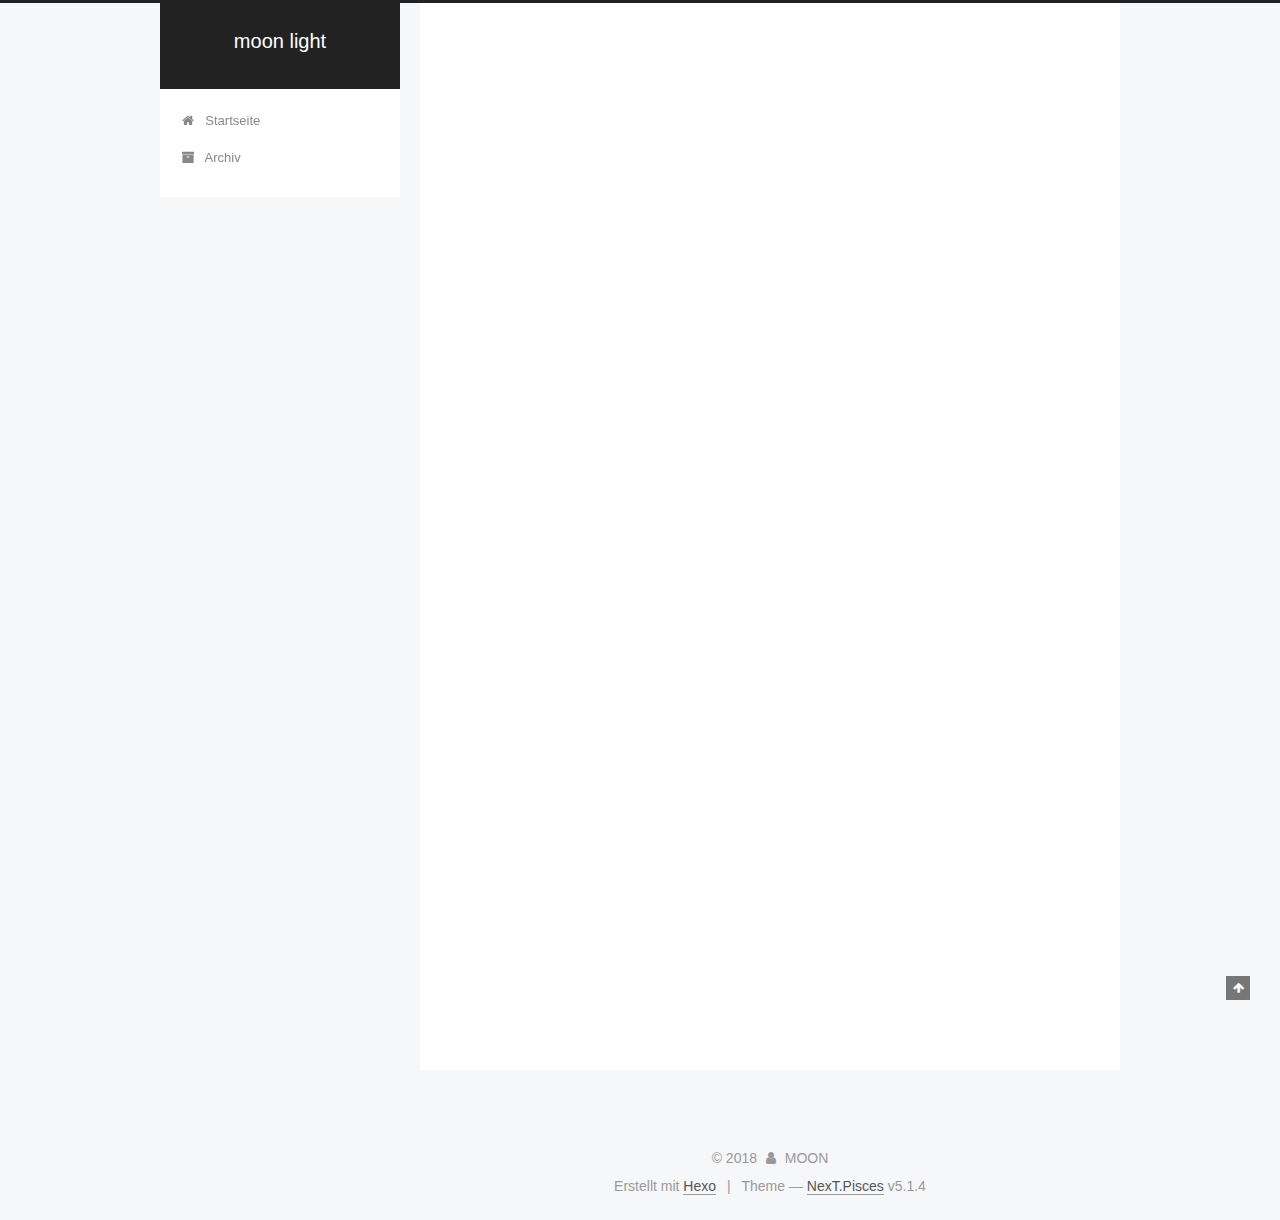
<file: index.html>
<!DOCTYPE html>



  


<html class="theme-next pisces use-motion" lang="">
<head>
  <meta charset="UTF-8"/>
<meta http-equiv="X-UA-Compatible" content="IE=edge" />
<meta name="viewport" content="width=device-width, initial-scale=1, maximum-scale=1"/>
<meta name="theme-color" content="#222">









<meta http-equiv="Cache-Control" content="no-transform" />
<meta http-equiv="Cache-Control" content="no-siteapp" />
















  
  
  <link href="/lib/fancybox/source/jquery.fancybox.css?v=2.1.5" rel="stylesheet" type="text/css" />







<link href="/lib/font-awesome/css/font-awesome.min.css?v=4.6.2" rel="stylesheet" type="text/css" />

<link href="/css/main.css?v=5.1.4" rel="stylesheet" type="text/css" />


  <link rel="apple-touch-icon" sizes="180x180" href="/images/apple-touch-icon-next.png?v=5.1.4">


  <link rel="icon" type="image/png" sizes="32x32" href="/images/favicon-32x32-next.png?v=5.1.4">


  <link rel="icon" type="image/png" sizes="16x16" href="/images/favicon-16x16-next.png?v=5.1.4">


  <link rel="mask-icon" href="/images/logo.svg?v=5.1.4" color="#222">





  <meta name="keywords" content="Hexo, NexT" />










<meta name="description" content="Do my BEST!">
<meta property="og:type" content="website">
<meta property="og:title" content="moon light">
<meta property="og:url" content="http://yoursite.com/index.html">
<meta property="og:site_name" content="moon light">
<meta property="og:description" content="Do my BEST!">
<meta name="twitter:card" content="summary">
<meta name="twitter:title" content="moon light">
<meta name="twitter:description" content="Do my BEST!">



<script type="text/javascript" id="hexo.configurations">
  var NexT = window.NexT || {};
  var CONFIG = {
    root: '/',
    scheme: 'Pisces',
    version: '5.1.4',
    sidebar: {"position":"left","display":"post","offset":12,"b2t":false,"scrollpercent":false,"onmobile":false},
    fancybox: true,
    tabs: true,
    motion: {"enable":true,"async":false,"transition":{"post_block":"fadeIn","post_header":"slideDownIn","post_body":"slideDownIn","coll_header":"slideLeftIn","sidebar":"slideUpIn"}},
    duoshuo: {
      userId: '0',
      author: 'Author'
    },
    algolia: {
      applicationID: '',
      apiKey: '',
      indexName: '',
      hits: {"per_page":10},
      labels: {"input_placeholder":"Search for Posts","hits_empty":"We didn't find any results for the search: ${query}","hits_stats":"${hits} results found in ${time} ms"}
    }
  };
</script>



  <link rel="canonical" href="http://yoursite.com/"/>





  <title>moon light</title>
  








</head>

<body itemscope itemtype="http://schema.org/WebPage" lang="">

  
  
    
  

  <div class="container sidebar-position-left 
  page-home">
    <div class="headband"></div>

    <header id="header" class="header" itemscope itemtype="http://schema.org/WPHeader">
      <div class="header-inner"><div class="site-brand-wrapper">
  <div class="site-meta ">
    

    <div class="custom-logo-site-title">
      <a href="/"  class="brand" rel="start">
        <span class="logo-line-before"><i></i></span>
        <span class="site-title">moon light</span>
        <span class="logo-line-after"><i></i></span>
      </a>
    </div>
      
        <p class="site-subtitle"></p>
      
  </div>

  <div class="site-nav-toggle">
    <button>
      <span class="btn-bar"></span>
      <span class="btn-bar"></span>
      <span class="btn-bar"></span>
    </button>
  </div>
</div>

<nav class="site-nav">
  

  
    <ul id="menu" class="menu">
      
        
        <li class="menu-item menu-item-home">
          <a href="/" rel="section">
            
              <i class="menu-item-icon fa fa-fw fa-home"></i> <br />
            
            Startseite
          </a>
        </li>
      
        
        <li class="menu-item menu-item-archives">
          <a href="/archives/" rel="section">
            
              <i class="menu-item-icon fa fa-fw fa-archive"></i> <br />
            
            Archiv
          </a>
        </li>
      

      
    </ul>
  

  
</nav>



 </div>
    </header>

    <main id="main" class="main">
      <div class="main-inner">
        <div class="content-wrap">
          <div id="content" class="content">
            
  <section id="posts" class="posts-expand">
    
      

  

  
  
  

  <article class="post post-type-normal" itemscope itemtype="http://schema.org/Article">
  
  
  
  <div class="post-block">
    <link itemprop="mainEntityOfPage" href="http://yoursite.com/2018/01/26/hello-world/">

    <span hidden itemprop="author" itemscope itemtype="http://schema.org/Person">
      <meta itemprop="name" content="MOON">
      <meta itemprop="description" content="">
      <meta itemprop="image" content="/images/avatar.gif">
    </span>

    <span hidden itemprop="publisher" itemscope itemtype="http://schema.org/Organization">
      <meta itemprop="name" content="moon light">
    </span>

    
      <header class="post-header">

        
        
          <h1 class="post-title" itemprop="name headline">
                
                <a class="post-title-link" href="/2018/01/26/hello-world/" itemprop="url">Hello World</a></h1>
        

        <div class="post-meta">
          <span class="post-time">
            
              <span class="post-meta-item-icon">
                <i class="fa fa-calendar-o"></i>
              </span>
              
                <span class="post-meta-item-text">Veröffentlicht am</span>
              
              <time title="Post created" itemprop="dateCreated datePublished" datetime="2018-01-26T20:07:30+09:00">
                2018-01-26
              </time>
            

            

            
          </span>

          

          
            
          

          
          

          

          

          

        </div>
      </header>
    

    
    
    
    <div class="post-body" itemprop="articleBody">

      
      

      
        
          
            <p>Welcome to <a href="https://hexo.io/" target="_blank" rel="noopener">Hexo</a>! This is your very first post. Check <a href="https://hexo.io/docs/" target="_blank" rel="noopener">documentation</a> for more info. If you get any problems when using Hexo, you can find the answer in <a href="https://hexo.io/docs/troubleshooting.html" target="_blank" rel="noopener">troubleshooting</a> or you can ask me on <a href="https://github.com/hexojs/hexo/issues" target="_blank" rel="noopener">GitHub</a>.</p>
<h2 id="Quick-Start"><a href="#Quick-Start" class="headerlink" title="Quick Start"></a>Quick Start</h2><h3 id="Create-a-new-post"><a href="#Create-a-new-post" class="headerlink" title="Create a new post"></a>Create a new post</h3><figure class="highlight bash"><table><tr><td class="gutter"><pre><span class="line">1</span><br></pre></td><td class="code"><pre><span class="line">$ hexo new <span class="string">"My New Post"</span></span><br></pre></td></tr></table></figure>
<p>More info: <a href="https://hexo.io/docs/writing.html" target="_blank" rel="noopener">Writing</a></p>
<h3 id="Run-server"><a href="#Run-server" class="headerlink" title="Run server"></a>Run server</h3><figure class="highlight bash"><table><tr><td class="gutter"><pre><span class="line">1</span><br></pre></td><td class="code"><pre><span class="line">$ hexo server</span><br></pre></td></tr></table></figure>
<p>More info: <a href="https://hexo.io/docs/server.html" target="_blank" rel="noopener">Server</a></p>
<h3 id="Generate-static-files"><a href="#Generate-static-files" class="headerlink" title="Generate static files"></a>Generate static files</h3><figure class="highlight bash"><table><tr><td class="gutter"><pre><span class="line">1</span><br></pre></td><td class="code"><pre><span class="line">$ hexo generate</span><br></pre></td></tr></table></figure>
<p>More info: <a href="https://hexo.io/docs/generating.html" target="_blank" rel="noopener">Generating</a></p>
<h3 id="Deploy-to-remote-sites"><a href="#Deploy-to-remote-sites" class="headerlink" title="Deploy to remote sites"></a>Deploy to remote sites</h3><figure class="highlight bash"><table><tr><td class="gutter"><pre><span class="line">1</span><br></pre></td><td class="code"><pre><span class="line">$ hexo deploy</span><br></pre></td></tr></table></figure>
<p>More info: <a href="https://hexo.io/docs/deployment.html" target="_blank" rel="noopener">Deployment</a></p>

          
        
      
    </div>
    
    
    

    

    

    

    <footer class="post-footer">
      

      

      

      
      
        <div class="post-eof"></div>
      
    </footer>
  </div>
  
  
  
  </article>


    
  </section>

  


          </div>
          


          

        </div>
        
          
  
  <div class="sidebar-toggle">
    <div class="sidebar-toggle-line-wrap">
      <span class="sidebar-toggle-line sidebar-toggle-line-first"></span>
      <span class="sidebar-toggle-line sidebar-toggle-line-middle"></span>
      <span class="sidebar-toggle-line sidebar-toggle-line-last"></span>
    </div>
  </div>

  <aside id="sidebar" class="sidebar">
    
    <div class="sidebar-inner">

      

      

      <section class="site-overview-wrap sidebar-panel sidebar-panel-active">
        <div class="site-overview">
          <div class="site-author motion-element" itemprop="author" itemscope itemtype="http://schema.org/Person">
            
              <p class="site-author-name" itemprop="name">MOON</p>
              <p class="site-description motion-element" itemprop="description">Do my BEST!</p>
          </div>

          <nav class="site-state motion-element">

            
              <div class="site-state-item site-state-posts">
              
                <a href="/archives/">
              
                  <span class="site-state-item-count">1</span>
                  <span class="site-state-item-name">Artikel</span>
                </a>
              </div>
            

            

            

          </nav>

          

          

          
          

          
          

          

        </div>
      </section>

      

      

    </div>
  </aside>


        
      </div>
    </main>

    <footer id="footer" class="footer">
      <div class="footer-inner">
        <div class="copyright">&copy; <span itemprop="copyrightYear">2018</span>
  <span class="with-love">
    <i class="fa fa-user"></i>
  </span>
  <span class="author" itemprop="copyrightHolder">MOON</span>

  
</div>


  <div class="powered-by">Erstellt mit  <a class="theme-link" target="_blank" href="https://hexo.io">Hexo</a></div>



  <span class="post-meta-divider">|</span>



  <div class="theme-info">Theme &mdash; <a class="theme-link" target="_blank" href="https://github.com/iissnan/hexo-theme-next">NexT.Pisces</a> v5.1.4</div>




        







        
      </div>
    </footer>

    
      <div class="back-to-top">
        <i class="fa fa-arrow-up"></i>
        
      </div>
    

    

  </div>

  

<script type="text/javascript">
  if (Object.prototype.toString.call(window.Promise) !== '[object Function]') {
    window.Promise = null;
  }
</script>









  












  
  
    <script type="text/javascript" src="/lib/jquery/index.js?v=2.1.3"></script>
  

  
  
    <script type="text/javascript" src="/lib/fastclick/lib/fastclick.min.js?v=1.0.6"></script>
  

  
  
    <script type="text/javascript" src="/lib/jquery_lazyload/jquery.lazyload.js?v=1.9.7"></script>
  

  
  
    <script type="text/javascript" src="/lib/velocity/velocity.min.js?v=1.2.1"></script>
  

  
  
    <script type="text/javascript" src="/lib/velocity/velocity.ui.min.js?v=1.2.1"></script>
  

  
  
    <script type="text/javascript" src="/lib/fancybox/source/jquery.fancybox.pack.js?v=2.1.5"></script>
  


  


  <script type="text/javascript" src="/js/src/utils.js?v=5.1.4"></script>

  <script type="text/javascript" src="/js/src/motion.js?v=5.1.4"></script>



  
  


  <script type="text/javascript" src="/js/src/affix.js?v=5.1.4"></script>

  <script type="text/javascript" src="/js/src/schemes/pisces.js?v=5.1.4"></script>



  

  


  <script type="text/javascript" src="/js/src/bootstrap.js?v=5.1.4"></script>



  


  




	





  





  












  





  

  

  

  
  

  

  

  

</body>
</html>
</file>
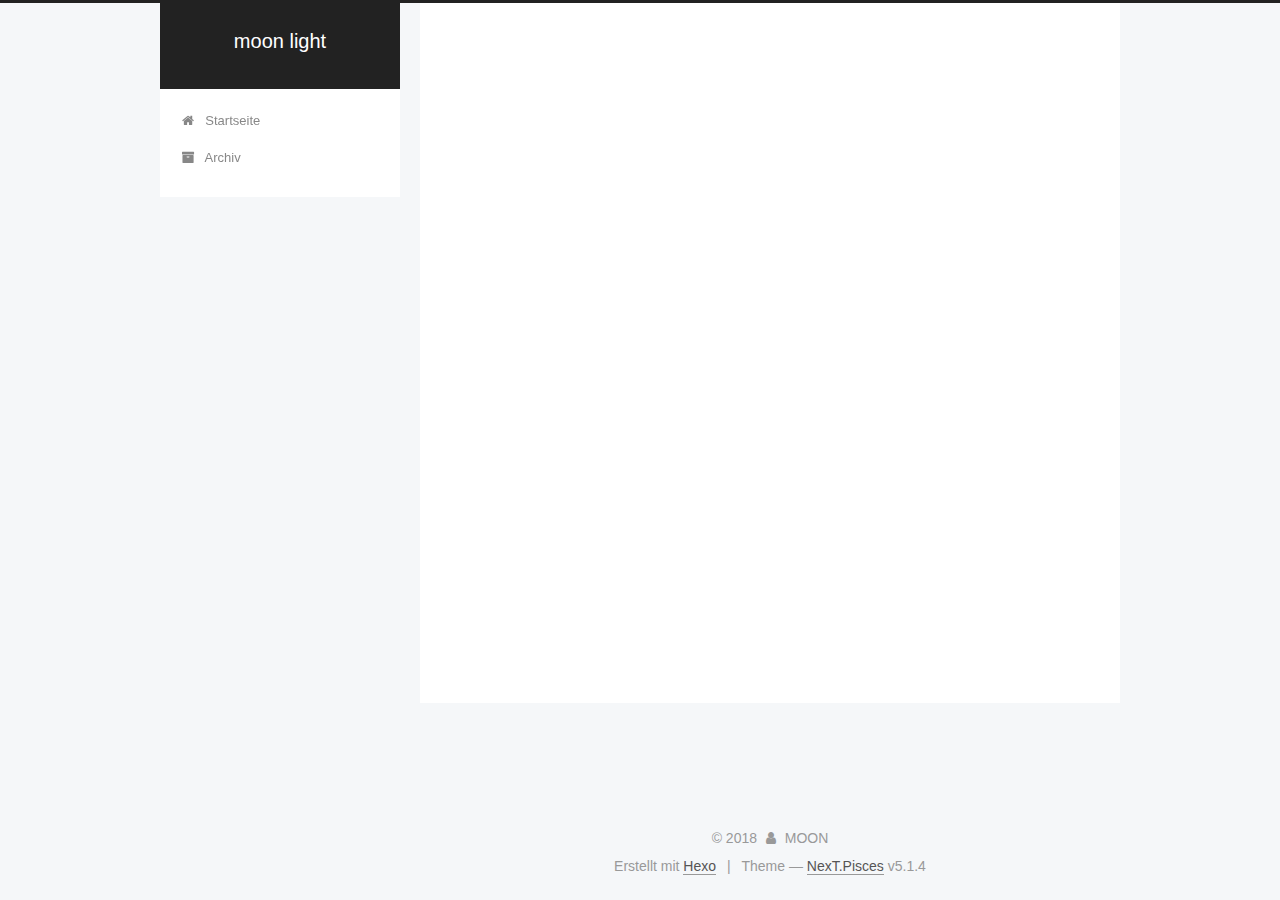
<file: archives/index.html>
<!DOCTYPE html>



  


<html class="theme-next pisces use-motion" lang="">
<head>
  <meta charset="UTF-8"/>
<meta http-equiv="X-UA-Compatible" content="IE=edge" />
<meta name="viewport" content="width=device-width, initial-scale=1, maximum-scale=1"/>
<meta name="theme-color" content="#222">









<meta http-equiv="Cache-Control" content="no-transform" />
<meta http-equiv="Cache-Control" content="no-siteapp" />
















  
  
  <link href="/lib/fancybox/source/jquery.fancybox.css?v=2.1.5" rel="stylesheet" type="text/css" />







<link href="/lib/font-awesome/css/font-awesome.min.css?v=4.6.2" rel="stylesheet" type="text/css" />

<link href="/css/main.css?v=5.1.4" rel="stylesheet" type="text/css" />


  <link rel="apple-touch-icon" sizes="180x180" href="/images/apple-touch-icon-next.png?v=5.1.4">


  <link rel="icon" type="image/png" sizes="32x32" href="/images/favicon-32x32-next.png?v=5.1.4">


  <link rel="icon" type="image/png" sizes="16x16" href="/images/favicon-16x16-next.png?v=5.1.4">


  <link rel="mask-icon" href="/images/logo.svg?v=5.1.4" color="#222">





  <meta name="keywords" content="Hexo, NexT" />










<meta name="description" content="Do my BEST!">
<meta property="og:type" content="website">
<meta property="og:title" content="moon light">
<meta property="og:url" content="http://yoursite.com/archives/index.html">
<meta property="og:site_name" content="moon light">
<meta property="og:description" content="Do my BEST!">
<meta name="twitter:card" content="summary">
<meta name="twitter:title" content="moon light">
<meta name="twitter:description" content="Do my BEST!">



<script type="text/javascript" id="hexo.configurations">
  var NexT = window.NexT || {};
  var CONFIG = {
    root: '/',
    scheme: 'Pisces',
    version: '5.1.4',
    sidebar: {"position":"left","display":"post","offset":12,"b2t":false,"scrollpercent":false,"onmobile":false},
    fancybox: true,
    tabs: true,
    motion: {"enable":true,"async":false,"transition":{"post_block":"fadeIn","post_header":"slideDownIn","post_body":"slideDownIn","coll_header":"slideLeftIn","sidebar":"slideUpIn"}},
    duoshuo: {
      userId: '0',
      author: 'Author'
    },
    algolia: {
      applicationID: '',
      apiKey: '',
      indexName: '',
      hits: {"per_page":10},
      labels: {"input_placeholder":"Search for Posts","hits_empty":"We didn't find any results for the search: ${query}","hits_stats":"${hits} results found in ${time} ms"}
    }
  };
</script>



  <link rel="canonical" href="http://yoursite.com/archives/"/>





  <title>Archiv | moon light</title>
  








</head>

<body itemscope itemtype="http://schema.org/WebPage" lang="">

  
  
    
  

  <div class="container sidebar-position-left page-archive">
    <div class="headband"></div>

    <header id="header" class="header" itemscope itemtype="http://schema.org/WPHeader">
      <div class="header-inner"><div class="site-brand-wrapper">
  <div class="site-meta ">
    

    <div class="custom-logo-site-title">
      <a href="/"  class="brand" rel="start">
        <span class="logo-line-before"><i></i></span>
        <span class="site-title">moon light</span>
        <span class="logo-line-after"><i></i></span>
      </a>
    </div>
      
        <p class="site-subtitle"></p>
      
  </div>

  <div class="site-nav-toggle">
    <button>
      <span class="btn-bar"></span>
      <span class="btn-bar"></span>
      <span class="btn-bar"></span>
    </button>
  </div>
</div>

<nav class="site-nav">
  

  
    <ul id="menu" class="menu">
      
        
        <li class="menu-item menu-item-home">
          <a href="/" rel="section">
            
              <i class="menu-item-icon fa fa-fw fa-home"></i> <br />
            
            Startseite
          </a>
        </li>
      
        
        <li class="menu-item menu-item-archives">
          <a href="/archives/" rel="section">
            
              <i class="menu-item-icon fa fa-fw fa-archive"></i> <br />
            
            Archiv
          </a>
        </li>
      

      
    </ul>
  

  
</nav>



 </div>
    </header>

    <main id="main" class="main">
      <div class="main-inner">
        <div class="content-wrap">
          <div id="content" class="content">
            

  
  
  
  <div class="post-block archive">
    <div id="posts" class="posts-collapse">
      <span class="archive-move-on"></span>

      <span class="archive-page-counter">
        
        
        
          
        
        Öhm..! Ein Artikel. Bleib dran.
      </span>

      

        
        
        

        
          
          <div class="collection-title">
            <h1 class="archive-year" id="archive-year-2018">2018</h1>
          </div>
        
        

        

  <article class="post post-type-normal" itemscope itemtype="http://schema.org/Article">
    <header class="post-header">

      <h2 class="post-title">
        
            <a class="post-title-link" href="/2018/01/26/hello-world/" itemprop="url">
              
                <span itemprop="name">Hello World</span>
              
            </a>
        
      </h2>

      <div class="post-meta">
        <time class="post-time" itemprop="dateCreated"
              datetime="2018-01-26T20:07:30+09:00"
              content="2018-01-26" >
          01-26
        </time>
      </div>

    </header>
  </article>



      

    </div>
  </div>
  
  
  

  



          </div>
          


          

        </div>
        
          
  
  <div class="sidebar-toggle">
    <div class="sidebar-toggle-line-wrap">
      <span class="sidebar-toggle-line sidebar-toggle-line-first"></span>
      <span class="sidebar-toggle-line sidebar-toggle-line-middle"></span>
      <span class="sidebar-toggle-line sidebar-toggle-line-last"></span>
    </div>
  </div>

  <aside id="sidebar" class="sidebar">
    
    <div class="sidebar-inner">

      

      

      <section class="site-overview-wrap sidebar-panel sidebar-panel-active">
        <div class="site-overview">
          <div class="site-author motion-element" itemprop="author" itemscope itemtype="http://schema.org/Person">
            
              <p class="site-author-name" itemprop="name">MOON</p>
              <p class="site-description motion-element" itemprop="description">Do my BEST!</p>
          </div>

          <nav class="site-state motion-element">

            
              <div class="site-state-item site-state-posts">
              
                <a href="/archives/">
              
                  <span class="site-state-item-count">1</span>
                  <span class="site-state-item-name">Artikel</span>
                </a>
              </div>
            

            

            

          </nav>

          

          

          
          

          
          

          

        </div>
      </section>

      

      

    </div>
  </aside>


        
      </div>
    </main>

    <footer id="footer" class="footer">
      <div class="footer-inner">
        <div class="copyright">&copy; <span itemprop="copyrightYear">2018</span>
  <span class="with-love">
    <i class="fa fa-user"></i>
  </span>
  <span class="author" itemprop="copyrightHolder">MOON</span>

  
</div>


  <div class="powered-by">Erstellt mit  <a class="theme-link" target="_blank" href="https://hexo.io">Hexo</a></div>



  <span class="post-meta-divider">|</span>



  <div class="theme-info">Theme &mdash; <a class="theme-link" target="_blank" href="https://github.com/iissnan/hexo-theme-next">NexT.Pisces</a> v5.1.4</div>




        







        
      </div>
    </footer>

    
      <div class="back-to-top">
        <i class="fa fa-arrow-up"></i>
        
      </div>
    

    

  </div>

  

<script type="text/javascript">
  if (Object.prototype.toString.call(window.Promise) !== '[object Function]') {
    window.Promise = null;
  }
</script>









  












  
  
    <script type="text/javascript" src="/lib/jquery/index.js?v=2.1.3"></script>
  

  
  
    <script type="text/javascript" src="/lib/fastclick/lib/fastclick.min.js?v=1.0.6"></script>
  

  
  
    <script type="text/javascript" src="/lib/jquery_lazyload/jquery.lazyload.js?v=1.9.7"></script>
  

  
  
    <script type="text/javascript" src="/lib/velocity/velocity.min.js?v=1.2.1"></script>
  

  
  
    <script type="text/javascript" src="/lib/velocity/velocity.ui.min.js?v=1.2.1"></script>
  

  
  
    <script type="text/javascript" src="/lib/fancybox/source/jquery.fancybox.pack.js?v=2.1.5"></script>
  


  


  <script type="text/javascript" src="/js/src/utils.js?v=5.1.4"></script>

  <script type="text/javascript" src="/js/src/motion.js?v=5.1.4"></script>



  
  


  <script type="text/javascript" src="/js/src/affix.js?v=5.1.4"></script>

  <script type="text/javascript" src="/js/src/schemes/pisces.js?v=5.1.4"></script>



  

  


  <script type="text/javascript" src="/js/src/bootstrap.js?v=5.1.4"></script>



  


  




	





  





  












  





  

  

  

  
  

  

  

  

</body>
</html>
</file>
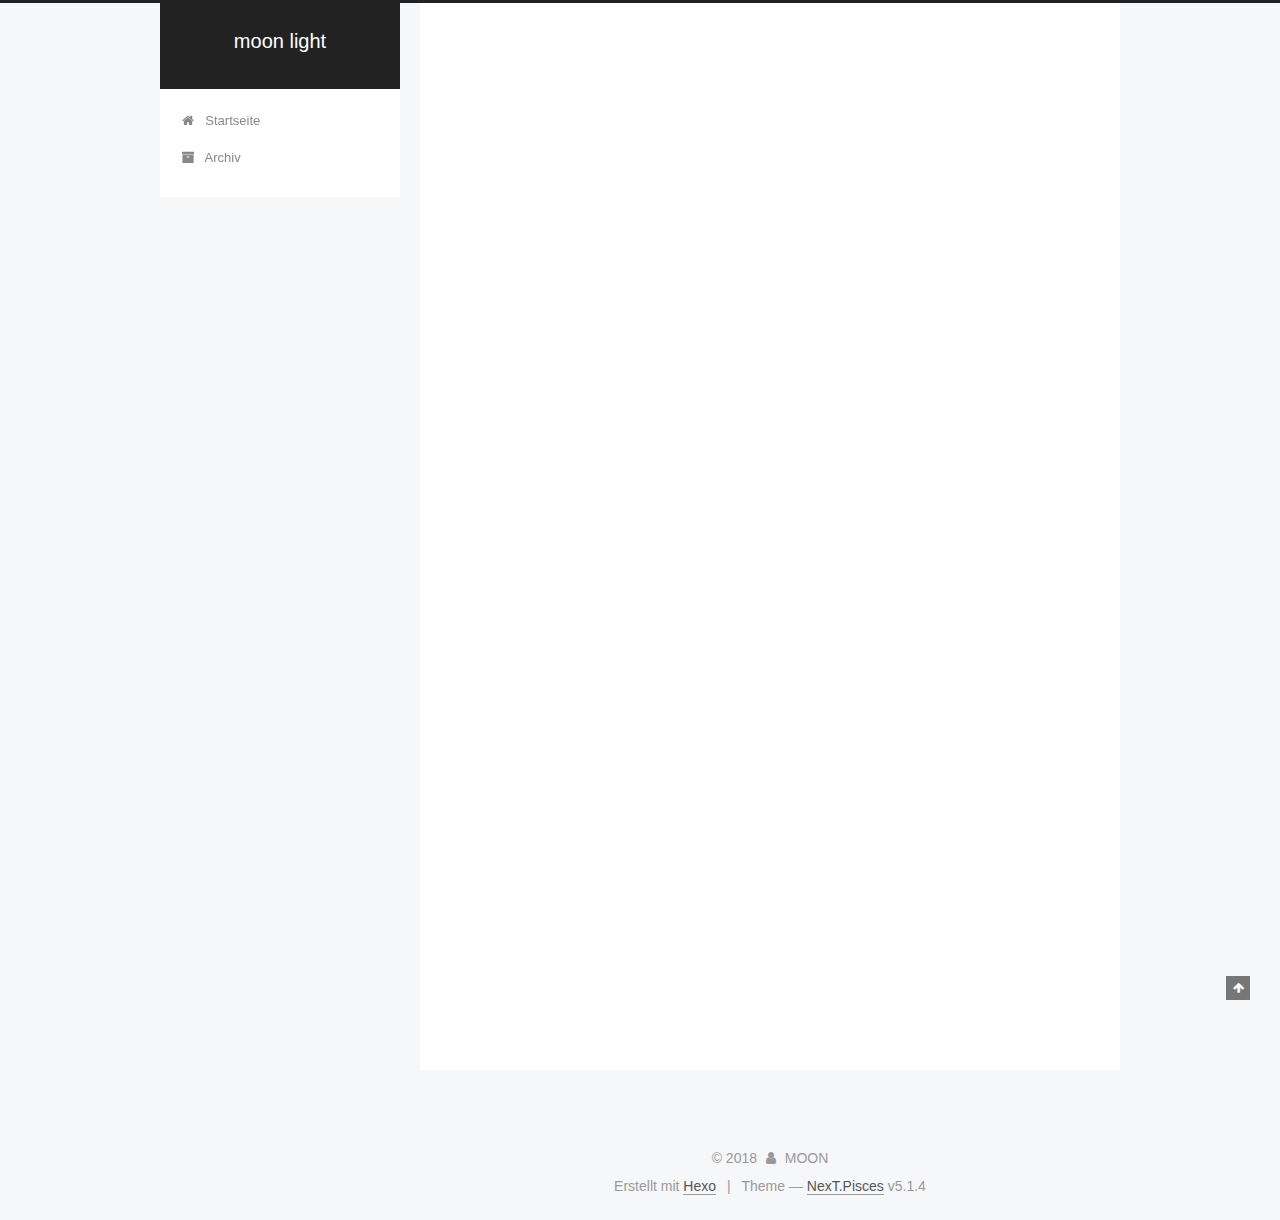
<file: 2018/01/26/hello-world/index.html>
<!DOCTYPE html>



  


<html class="theme-next pisces use-motion" lang="">
<head>
  <meta charset="UTF-8"/>
<meta http-equiv="X-UA-Compatible" content="IE=edge" />
<meta name="viewport" content="width=device-width, initial-scale=1, maximum-scale=1"/>
<meta name="theme-color" content="#222">









<meta http-equiv="Cache-Control" content="no-transform" />
<meta http-equiv="Cache-Control" content="no-siteapp" />
















  
  
  <link href="/lib/fancybox/source/jquery.fancybox.css?v=2.1.5" rel="stylesheet" type="text/css" />







<link href="/lib/font-awesome/css/font-awesome.min.css?v=4.6.2" rel="stylesheet" type="text/css" />

<link href="/css/main.css?v=5.1.4" rel="stylesheet" type="text/css" />


  <link rel="apple-touch-icon" sizes="180x180" href="/images/apple-touch-icon-next.png?v=5.1.4">


  <link rel="icon" type="image/png" sizes="32x32" href="/images/favicon-32x32-next.png?v=5.1.4">


  <link rel="icon" type="image/png" sizes="16x16" href="/images/favicon-16x16-next.png?v=5.1.4">


  <link rel="mask-icon" href="/images/logo.svg?v=5.1.4" color="#222">





  <meta name="keywords" content="Hexo, NexT" />










<meta name="description" content="Welcome to Hexo! This is your very first post. Check documentation for more info. If you get any problems when using Hexo, you can find the answer in troubleshooting or you can ask me on GitHub. Quick">
<meta property="og:type" content="article">
<meta property="og:title" content="Hello World">
<meta property="og:url" content="http://yoursite.com/2018/01/26/hello-world/index.html">
<meta property="og:site_name" content="moon light">
<meta property="og:description" content="Welcome to Hexo! This is your very first post. Check documentation for more info. If you get any problems when using Hexo, you can find the answer in troubleshooting or you can ask me on GitHub. Quick">
<meta property="og:updated_time" content="2018-01-26T11:07:30.648Z">
<meta name="twitter:card" content="summary">
<meta name="twitter:title" content="Hello World">
<meta name="twitter:description" content="Welcome to Hexo! This is your very first post. Check documentation for more info. If you get any problems when using Hexo, you can find the answer in troubleshooting or you can ask me on GitHub. Quick">



<script type="text/javascript" id="hexo.configurations">
  var NexT = window.NexT || {};
  var CONFIG = {
    root: '/',
    scheme: 'Pisces',
    version: '5.1.4',
    sidebar: {"position":"left","display":"post","offset":12,"b2t":false,"scrollpercent":false,"onmobile":false},
    fancybox: true,
    tabs: true,
    motion: {"enable":true,"async":false,"transition":{"post_block":"fadeIn","post_header":"slideDownIn","post_body":"slideDownIn","coll_header":"slideLeftIn","sidebar":"slideUpIn"}},
    duoshuo: {
      userId: '0',
      author: 'Author'
    },
    algolia: {
      applicationID: '',
      apiKey: '',
      indexName: '',
      hits: {"per_page":10},
      labels: {"input_placeholder":"Search for Posts","hits_empty":"We didn't find any results for the search: ${query}","hits_stats":"${hits} results found in ${time} ms"}
    }
  };
</script>



  <link rel="canonical" href="http://yoursite.com/2018/01/26/hello-world/"/>





  <title>Hello World | moon light</title>
  








</head>

<body itemscope itemtype="http://schema.org/WebPage" lang="">

  
  
    
  

  <div class="container sidebar-position-left page-post-detail">
    <div class="headband"></div>

    <header id="header" class="header" itemscope itemtype="http://schema.org/WPHeader">
      <div class="header-inner"><div class="site-brand-wrapper">
  <div class="site-meta ">
    

    <div class="custom-logo-site-title">
      <a href="/"  class="brand" rel="start">
        <span class="logo-line-before"><i></i></span>
        <span class="site-title">moon light</span>
        <span class="logo-line-after"><i></i></span>
      </a>
    </div>
      
        <p class="site-subtitle"></p>
      
  </div>

  <div class="site-nav-toggle">
    <button>
      <span class="btn-bar"></span>
      <span class="btn-bar"></span>
      <span class="btn-bar"></span>
    </button>
  </div>
</div>

<nav class="site-nav">
  

  
    <ul id="menu" class="menu">
      
        
        <li class="menu-item menu-item-home">
          <a href="/" rel="section">
            
              <i class="menu-item-icon fa fa-fw fa-home"></i> <br />
            
            Startseite
          </a>
        </li>
      
        
        <li class="menu-item menu-item-archives">
          <a href="/archives/" rel="section">
            
              <i class="menu-item-icon fa fa-fw fa-archive"></i> <br />
            
            Archiv
          </a>
        </li>
      

      
    </ul>
  

  
</nav>



 </div>
    </header>

    <main id="main" class="main">
      <div class="main-inner">
        <div class="content-wrap">
          <div id="content" class="content">
            

  <div id="posts" class="posts-expand">
    

  

  
  
  

  <article class="post post-type-normal" itemscope itemtype="http://schema.org/Article">
  
  
  
  <div class="post-block">
    <link itemprop="mainEntityOfPage" href="http://yoursite.com/2018/01/26/hello-world/">

    <span hidden itemprop="author" itemscope itemtype="http://schema.org/Person">
      <meta itemprop="name" content="MOON">
      <meta itemprop="description" content="">
      <meta itemprop="image" content="/images/avatar.gif">
    </span>

    <span hidden itemprop="publisher" itemscope itemtype="http://schema.org/Organization">
      <meta itemprop="name" content="moon light">
    </span>

    
      <header class="post-header">

        
        
          <h1 class="post-title" itemprop="name headline">Hello World</h1>
        

        <div class="post-meta">
          <span class="post-time">
            
              <span class="post-meta-item-icon">
                <i class="fa fa-calendar-o"></i>
              </span>
              
                <span class="post-meta-item-text">Veröffentlicht am</span>
              
              <time title="Post created" itemprop="dateCreated datePublished" datetime="2018-01-26T20:07:30+09:00">
                2018-01-26
              </time>
            

            

            
          </span>

          

          
            
          

          
          

          

          

          

        </div>
      </header>
    

    
    
    
    <div class="post-body" itemprop="articleBody">

      
      

      
        <p>Welcome to <a href="https://hexo.io/" target="_blank" rel="noopener">Hexo</a>! This is your very first post. Check <a href="https://hexo.io/docs/" target="_blank" rel="noopener">documentation</a> for more info. If you get any problems when using Hexo, you can find the answer in <a href="https://hexo.io/docs/troubleshooting.html" target="_blank" rel="noopener">troubleshooting</a> or you can ask me on <a href="https://github.com/hexojs/hexo/issues" target="_blank" rel="noopener">GitHub</a>.</p>
<h2 id="Quick-Start"><a href="#Quick-Start" class="headerlink" title="Quick Start"></a>Quick Start</h2><h3 id="Create-a-new-post"><a href="#Create-a-new-post" class="headerlink" title="Create a new post"></a>Create a new post</h3><figure class="highlight bash"><table><tr><td class="gutter"><pre><span class="line">1</span><br></pre></td><td class="code"><pre><span class="line">$ hexo new <span class="string">"My New Post"</span></span><br></pre></td></tr></table></figure>
<p>More info: <a href="https://hexo.io/docs/writing.html" target="_blank" rel="noopener">Writing</a></p>
<h3 id="Run-server"><a href="#Run-server" class="headerlink" title="Run server"></a>Run server</h3><figure class="highlight bash"><table><tr><td class="gutter"><pre><span class="line">1</span><br></pre></td><td class="code"><pre><span class="line">$ hexo server</span><br></pre></td></tr></table></figure>
<p>More info: <a href="https://hexo.io/docs/server.html" target="_blank" rel="noopener">Server</a></p>
<h3 id="Generate-static-files"><a href="#Generate-static-files" class="headerlink" title="Generate static files"></a>Generate static files</h3><figure class="highlight bash"><table><tr><td class="gutter"><pre><span class="line">1</span><br></pre></td><td class="code"><pre><span class="line">$ hexo generate</span><br></pre></td></tr></table></figure>
<p>More info: <a href="https://hexo.io/docs/generating.html" target="_blank" rel="noopener">Generating</a></p>
<h3 id="Deploy-to-remote-sites"><a href="#Deploy-to-remote-sites" class="headerlink" title="Deploy to remote sites"></a>Deploy to remote sites</h3><figure class="highlight bash"><table><tr><td class="gutter"><pre><span class="line">1</span><br></pre></td><td class="code"><pre><span class="line">$ hexo deploy</span><br></pre></td></tr></table></figure>
<p>More info: <a href="https://hexo.io/docs/deployment.html" target="_blank" rel="noopener">Deployment</a></p>

      
    </div>
    
    
    

    

    

    

    <footer class="post-footer">
      

      
      
      

      

      
      
    </footer>
  </div>
  
  
  
  </article>



    <div class="post-spread">
      
    </div>
  </div>


          </div>
          


          

  



        </div>
        
          
  
  <div class="sidebar-toggle">
    <div class="sidebar-toggle-line-wrap">
      <span class="sidebar-toggle-line sidebar-toggle-line-first"></span>
      <span class="sidebar-toggle-line sidebar-toggle-line-middle"></span>
      <span class="sidebar-toggle-line sidebar-toggle-line-last"></span>
    </div>
  </div>

  <aside id="sidebar" class="sidebar">
    
    <div class="sidebar-inner">

      

      
        <ul class="sidebar-nav motion-element">
          <li class="sidebar-nav-toc sidebar-nav-active" data-target="post-toc-wrap">
            Inhaltsverzeichnis
          </li>
          <li class="sidebar-nav-overview" data-target="site-overview-wrap">
            Übersicht
          </li>
        </ul>
      

      <section class="site-overview-wrap sidebar-panel">
        <div class="site-overview">
          <div class="site-author motion-element" itemprop="author" itemscope itemtype="http://schema.org/Person">
            
              <p class="site-author-name" itemprop="name">MOON</p>
              <p class="site-description motion-element" itemprop="description">Do my BEST!</p>
          </div>

          <nav class="site-state motion-element">

            
              <div class="site-state-item site-state-posts">
              
                <a href="/archives/">
              
                  <span class="site-state-item-count">1</span>
                  <span class="site-state-item-name">Artikel</span>
                </a>
              </div>
            

            

            

          </nav>

          

          

          
          

          
          

          

        </div>
      </section>

      
      <!--noindex-->
        <section class="post-toc-wrap motion-element sidebar-panel sidebar-panel-active">
          <div class="post-toc">

            
              
            

            
              <div class="post-toc-content"><ol class="nav"><li class="nav-item nav-level-2"><a class="nav-link" href="#Quick-Start"><span class="nav-number">1.</span> <span class="nav-text">Quick Start</span></a><ol class="nav-child"><li class="nav-item nav-level-3"><a class="nav-link" href="#Create-a-new-post"><span class="nav-number">1.1.</span> <span class="nav-text">Create a new post</span></a></li><li class="nav-item nav-level-3"><a class="nav-link" href="#Run-server"><span class="nav-number">1.2.</span> <span class="nav-text">Run server</span></a></li><li class="nav-item nav-level-3"><a class="nav-link" href="#Generate-static-files"><span class="nav-number">1.3.</span> <span class="nav-text">Generate static files</span></a></li><li class="nav-item nav-level-3"><a class="nav-link" href="#Deploy-to-remote-sites"><span class="nav-number">1.4.</span> <span class="nav-text">Deploy to remote sites</span></a></li></ol></li></ol></div>
            

          </div>
        </section>
      <!--/noindex-->
      

      

    </div>
  </aside>


        
      </div>
    </main>

    <footer id="footer" class="footer">
      <div class="footer-inner">
        <div class="copyright">&copy; <span itemprop="copyrightYear">2018</span>
  <span class="with-love">
    <i class="fa fa-user"></i>
  </span>
  <span class="author" itemprop="copyrightHolder">MOON</span>

  
</div>


  <div class="powered-by">Erstellt mit  <a class="theme-link" target="_blank" href="https://hexo.io">Hexo</a></div>



  <span class="post-meta-divider">|</span>



  <div class="theme-info">Theme &mdash; <a class="theme-link" target="_blank" href="https://github.com/iissnan/hexo-theme-next">NexT.Pisces</a> v5.1.4</div>




        







        
      </div>
    </footer>

    
      <div class="back-to-top">
        <i class="fa fa-arrow-up"></i>
        
      </div>
    

    

  </div>

  

<script type="text/javascript">
  if (Object.prototype.toString.call(window.Promise) !== '[object Function]') {
    window.Promise = null;
  }
</script>









  












  
  
    <script type="text/javascript" src="/lib/jquery/index.js?v=2.1.3"></script>
  

  
  
    <script type="text/javascript" src="/lib/fastclick/lib/fastclick.min.js?v=1.0.6"></script>
  

  
  
    <script type="text/javascript" src="/lib/jquery_lazyload/jquery.lazyload.js?v=1.9.7"></script>
  

  
  
    <script type="text/javascript" src="/lib/velocity/velocity.min.js?v=1.2.1"></script>
  

  
  
    <script type="text/javascript" src="/lib/velocity/velocity.ui.min.js?v=1.2.1"></script>
  

  
  
    <script type="text/javascript" src="/lib/fancybox/source/jquery.fancybox.pack.js?v=2.1.5"></script>
  


  


  <script type="text/javascript" src="/js/src/utils.js?v=5.1.4"></script>

  <script type="text/javascript" src="/js/src/motion.js?v=5.1.4"></script>



  
  


  <script type="text/javascript" src="/js/src/affix.js?v=5.1.4"></script>

  <script type="text/javascript" src="/js/src/schemes/pisces.js?v=5.1.4"></script>



  
  <script type="text/javascript" src="/js/src/scrollspy.js?v=5.1.4"></script>
<script type="text/javascript" src="/js/src/post-details.js?v=5.1.4"></script>



  


  <script type="text/javascript" src="/js/src/bootstrap.js?v=5.1.4"></script>



  


  




	





  





  












  





  

  

  

  
  

  

  

  

</body>
</html>
</file>
<file: css/main.css>
/* normalize.css v3.0.2 | MIT License | git.io/normalize */
html {
  font-family: sans-serif; /* 1 */
  -ms-text-size-adjust: 100%; /* 2 */
  -webkit-text-size-adjust: 100%; /* 2 */
}
body {
  margin: 0;
}
article,
aside,
details,
figcaption,
figure,
footer,
header,
hgroup,
main,
menu,
nav,
section,
summary {
  display: block;
}
audio,
canvas,
progress,
video {
  display: inline-block; /* 1 */
  vertical-align: baseline; /* 2 */
}
audio:not([controls]) {
  display: none;
  height: 0;
}
[hidden],
template {
  display: none;
}
a {
  background-color: transparent;
}
a:active,
a:hover {
  outline: 0;
}
abbr[title] {
  border-bottom: 1px dotted;
}
b,
strong {
  font-weight: bold;
}
dfn {
  font-style: italic;
}
h1 {
  font-size: 2em;
  margin: 0.67em 0;
}
mark {
  background: #ff0;
  color: #000;
}
small {
  font-size: 80%;
}
sub,
sup {
  font-size: 75%;
  line-height: 0;
  position: relative;
  vertical-align: baseline;
}
sup {
  top: -0.5em;
}
sub {
  bottom: -0.25em;
}
img {
  border: 0;
}
svg:not(:root) {
  overflow: hidden;
}
figure {
  margin: 1em 40px;
}
hr {
  -moz-box-sizing: content-box;
  box-sizing: content-box;
  height: 0;
}
pre {
  overflow: auto;
}
code,
kbd,
pre,
samp {
  font-family: monospace, monospace;
  font-size: 1em;
}
button,
input,
optgroup,
select,
textarea {
  color: inherit; /* 1 */
  font: inherit; /* 2 */
  margin: 0; /* 3 */
}
button {
  overflow: visible;
}
button,
select {
  text-transform: none;
}
button,
html input[type="button"],
input[type="reset"],
input[type="submit"] {
  -webkit-appearance: button; /* 2 */
  cursor: pointer; /* 3 */
}
button[disabled],
html input[disabled] {
  cursor: default;
}
button::-moz-focus-inner,
input::-moz-focus-inner {
  border: 0;
  padding: 0;
}
input {
  line-height: normal;
}
input[type="checkbox"],
input[type="radio"] {
  box-sizing: border-box; /* 1 */
  padding: 0; /* 2 */
}
input[type="number"]::-webkit-inner-spin-button,
input[type="number"]::-webkit-outer-spin-button {
  height: auto;
}
input[type="search"] {
  -webkit-appearance: textfield; /* 1 */
  -moz-box-sizing: content-box;
  -webkit-box-sizing: content-box; /* 2 */
  box-sizing: content-box;
}
input[type="search"]::-webkit-search-cancel-button,
input[type="search"]::-webkit-search-decoration {
  -webkit-appearance: none;
}
fieldset {
  border: 1px solid #c0c0c0;
  margin: 0 2px;
  padding: 0.35em 0.625em 0.75em;
}
legend {
  border: 0; /* 1 */
  padding: 0; /* 2 */
}
textarea {
  overflow: auto;
}
optgroup {
  font-weight: bold;
}
table {
  border-collapse: collapse;
  border-spacing: 0;
}
td,
th {
  padding: 0;
}
::selection {
  background: #262a30;
  color: #fff;
}
body {
  position: relative;
  font-family: 'Lato', "PingFang SC", "Microsoft YaHei", sans-serif;
  font-size: 14px;
  line-height: 2;
  color: #555;
  background: #f5f7f9;
}
@media (max-width: 767px) {
  body {
    padding-right: 0 !important;
  }
}
@media (min-width: 768px) and (max-width: 991px) {
  body {
    padding-right: 0 !important;
  }
}
@media (min-width: 1600px) {
  body {
    font-size: 16px;
  }
}
h1,
h2,
h3,
h4,
h5,
h6 {
  margin: 0;
  padding: 0;
  font-weight: bold;
  line-height: 1.5;
  font-family: 'Lato', "PingFang SC", "Microsoft YaHei", sans-serif;
}
h2,
h3,
h4,
h5,
h6 {
  margin: 20px 0 15px;
}
h1 {
  font-size: 22px;
}
@media (max-width: 767px) {
  h1 {
    font-size: 18px;
  }
}
h2 {
  font-size: 20px;
}
@media (max-width: 767px) {
  h2 {
    font-size: 16px;
  }
}
h3 {
  font-size: 18px;
}
@media (max-width: 767px) {
  h3 {
    font-size: 14px;
  }
}
h4 {
  font-size: 16px;
}
@media (max-width: 767px) {
  h4 {
    font-size: 12px;
  }
}
h5 {
  font-size: 14px;
}
@media (max-width: 767px) {
  h5 {
    font-size: 10px;
  }
}
h6 {
  font-size: 12px;
}
@media (max-width: 767px) {
  h6 {
    font-size: 8px;
  }
}
p {
  margin: 0 0 20px 0;
}
a {
  color: #555;
  text-decoration: none;
  outline: none;
  border-bottom: 1px solid #999;
  word-wrap: break-word;
}
a:hover {
  color: #222;
  border-bottom-color: #222;
}
blockquote {
  margin: 0;
  padding: 0;
}
img {
  display: block;
  margin: auto;
  max-width: 100%;
  height: auto;
}
hr {
  margin: 40px 0;
  height: 3px;
  border: none;
  background-color: #ddd;
  background-image: repeating-linear-gradient(-45deg, #fff, #fff 4px, transparent 4px, transparent 8px);
}
blockquote {
  padding: 0 15px;
  color: #666;
  border-left: 4px solid #ddd;
}
blockquote cite::before {
  content: "-";
  padding: 0 5px;
}
dt {
  font-weight: 700;
}
dd {
  margin: 0;
  padding: 0;
}
kbd {
  border: 1px solid #ccc;
  border-radius: 0.2em;
  box-shadow: 0.1em 0.1em 0.2em rgba(0,0,0,0.1);
  background-color: #f9f9f9;
  font-family: inherit;
  background-image: -webkit-linear-gradient(top, #eee, #fff, #eee);
  padding: 0.1em 0.3em;
  white-space: nowrap;
}
.text-left {
  text-align: left;
}
.text-center {
  text-align: center;
}
.text-right {
  text-align: right;
}
.text-justify {
  text-align: justify;
}
.text-nowrap {
  white-space: nowrap;
}
.text-lowercase {
  text-transform: lowercase;
}
.text-uppercase {
  text-transform: uppercase;
}
.text-capitalize {
  text-transform: capitalize;
}
.center-block {
  display: block;
  margin-left: auto;
  margin-right: auto;
}
.clearfix:before,
.clearfix:after {
  content: " ";
  display: table;
}
.clearfix:after {
  clear: both;
}
.pullquote {
  width: 45%;
}
.pullquote.left {
  float: left;
  margin-left: 5px;
  margin-right: 10px;
}
.pullquote.right {
  float: right;
  margin-left: 10px;
  margin-right: 5px;
}
.affix.affix.affix {
  position: fixed;
}
.translation {
  margin-top: -20px;
  font-size: 14px;
  color: #999;
}
.scrollbar-measure {
  width: 100px;
  height: 100px;
  overflow: scroll;
  position: absolute;
  top: -9999px;
}
.use-motion .motion-element {
  opacity: 0;
}
table {
  margin: 20px 0;
  width: 100%;
  border-collapse: collapse;
  border-spacing: 0;
  border: 1px solid #ddd;
  font-size: 14px;
  table-layout: fixed;
  word-wrap: break-all;
}
table>tbody>tr:nth-of-type(odd) {
  background-color: #f9f9f9;
}
table>tbody>tr:hover {
  background-color: #f5f5f5;
}
caption,
th,
td {
  padding: 8px;
  text-align: left;
  vertical-align: middle;
  font-weight: normal;
}
th,
td {
  border-bottom: 3px solid #ddd;
  border-right: 1px solid #eee;
}
th {
  padding-bottom: 10px;
  font-weight: 700;
}
td {
  border-bottom-width: 1px;
}
html,
body {
  height: 100%;
}
.container {
  position: relative;
  min-height: 100%;
}
.header-inner {
  margin: 0 auto;
  padding: 100px 0 70px;
  width: 700px;
}
@media (min-width: 1600px) {
  .container .header-inner {
    width: 900px;
  }
}
.main {
  padding-bottom: 150px;
}
.main-inner {
  margin: 0 auto;
  width: 700px;
}
@media (min-width: 1600px) {
  .container .main-inner {
    width: 900px;
  }
}
.footer {
  position: absolute;
  left: 0;
  bottom: 0;
  width: 100%;
  min-height: 50px;
}
.footer-inner {
  box-sizing: border-box;
  margin: 20px auto;
  width: 700px;
}
@media (min-width: 1600px) {
  .container .footer-inner {
    width: 900px;
  }
}
pre,
.highlight {
  overflow: auto;
  margin: 20px 0;
  padding: 0;
  font-size: 13px;
  color: #4d4d4c;
  background: #f7f7f7;
  line-height: 1.6;
}
pre,
code {
  font-family: consolas, Menlo, "PingFang SC", "Microsoft YaHei", monospace;
}
code {
  padding: 2px 4px;
  word-wrap: break-word;
  color: #555;
  background: #eee;
  border-radius: 3px;
  font-size: 13px;
}
pre {
  padding: 10px;
}
pre code {
  padding: 0;
  color: #4d4d4c;
  background: none;
  text-shadow: none;
}
.highlight {
  border-radius: 1px;
}
.highlight pre {
  border: none;
  margin: 0;
  padding: 10px 0;
}
.highlight table {
  margin: 0;
  width: auto;
  border: none;
}
.highlight td {
  border: none;
  padding: 0;
}
.highlight figcaption {
  font-size: 1em;
  color: #4d4d4c;
  line-height: 1em;
  margin-bottom: 1em;
}
.highlight figcaption:before,
.highlight figcaption:after {
  content: " ";
  display: table;
}
.highlight figcaption:after {
  clear: both;
}
.highlight figcaption a {
  float: right;
  color: #4d4d4c;
}
.highlight figcaption a:hover {
  border-bottom-color: #4d4d4c;
}
.highlight .gutter pre {
  padding-left: 10px;
  padding-right: 10px;
  color: #869194;
  text-align: right;
  background-color: #eff2f3;
}
.highlight .code pre {
  width: 100%;
  padding-left: 10px;
  padding-right: 10px;
  background-color: #f7f7f7;
}
.highlight .line {
  height: 20px;
}
.gutter {
  -webkit-user-select: none;
  -moz-user-select: none;
  -ms-user-select: none;
  user-select: none;
}
.gist table {
  width: auto;
}
.gist table td {
  border: none;
}
pre .deletion {
  background: #fdd;
}
pre .addition {
  background: #dfd;
}
pre .meta {
  color: #8959a8;
}
pre .comment {
  color: #8e908c;
}
pre .variable,
pre .attribute,
pre .tag,
pre .regexp,
pre .ruby .constant,
pre .xml .tag .title,
pre .xml .pi,
pre .xml .doctype,
pre .html .doctype,
pre .css .id,
pre .css .class,
pre .css .pseudo {
  color: #c82829;
}
pre .number,
pre .preprocessor,
pre .built_in,
pre .literal,
pre .params,
pre .constant,
pre .command {
  color: #f5871f;
}
pre .ruby .class .title,
pre .css .rules .attribute,
pre .string,
pre .value,
pre .inheritance,
pre .header,
pre .ruby .symbol,
pre .xml .cdata,
pre .special,
pre .number,
pre .formula {
  color: #718c00;
}
pre .title,
pre .css .hexcolor {
  color: #3e999f;
}
pre .function,
pre .python .decorator,
pre .python .title,
pre .ruby .function .title,
pre .ruby .title .keyword,
pre .perl .sub,
pre .javascript .title,
pre .coffeescript .title {
  color: #4271ae;
}
pre .keyword,
pre .javascript .function {
  color: #8959a8;
}
.full-image.full-image.full-image.full-image {
  border: none;
  max-width: 100%;
  width: auto;
  margin: 20px auto 25px;
}
@media (min-width: 992px) {
  .full-image.full-image.full-image.full-image {
    max-width: none;
    width: 118%;
    margin: 0 -9%;
  }
}
.blockquote-center,
.page-home .post-type-quote blockquote,
.page-post-detail .post-type-quote blockquote {
  position: relative;
  margin: 40px 0;
  padding: 0;
  border-left: none;
  text-align: center;
}
.blockquote-center::before,
.page-home .post-type-quote blockquote::before,
.page-post-detail .post-type-quote blockquote::before,
.blockquote-center::after,
.page-home .post-type-quote blockquote::after,
.page-post-detail .post-type-quote blockquote::after {
  position: absolute;
  content: ' ';
  display: block;
  width: 100%;
  height: 24px;
  opacity: 0.2;
  background-repeat: no-repeat;
  background-position: 0 -6px;
  background-size: 22px 22px;
}
.blockquote-center::before,
.page-home .post-type-quote blockquote::before,
.page-post-detail .post-type-quote blockquote::before {
  top: -20px;
  background-image: url("../images/quote-l.svg");
  border-top: 1px solid #ccc;
}
.blockquote-center::after,
.page-home .post-type-quote blockquote::after,
.page-post-detail .post-type-quote blockquote::after {
  bottom: -20px;
  background-image: url("../images/quote-r.svg");
  border-bottom: 1px solid #ccc;
  background-position: 100% 8px;
}
.blockquote-center p,
.page-home .post-type-quote blockquote p,
.page-post-detail .post-type-quote blockquote p,
.blockquote-center div,
.page-home .post-type-quote blockquote div,
.page-post-detail .post-type-quote blockquote div {
  text-align: center;
}
.post .post-body .group-picture img {
  box-sizing: border-box;
  padding: 0 3px;
  border: none;
}
.post .group-picture-row {
  overflow: hidden;
  margin-top: 6px;
}
.post .group-picture-row:first-child {
  margin-top: 0;
}
.post .group-picture-column {
  float: left;
}
.page-post-detail .post-body .group-picture-column {
  float: none;
  margin-top: 10px;
  width: auto !important;
}
.page-post-detail .post-body .group-picture-column img {
  margin: 0 auto;
}
.page-archive .group-picture-container {
  overflow: hidden;
}
.page-archive .group-picture-row {
  float: left;
}
.page-archive .group-picture-row:first-child {
  margin-top: 6px;
}
.page-archive .group-picture-column {
  max-width: 150px;
  max-height: 150px;
}
.post-body .note {
  position: relative;
  padding: 15px;
  margin-bottom: 20px;
  border: 1px solid #eee;
  border-left-width: 5px;
  border-radius: 3px;
}
.post-body .note h2,
.post-body .note h3,
.post-body .note h4,
.post-body .note h5,
.post-body .note h6 {
  margin-top: 0;
  margin-bottom: 0;
  border-bottom: initial;
  padding-top: 0 !important;
}
.post-body .note p:first-child,
.post-body .note ul:first-child,
.post-body .note ol:first-child,
.post-body .note table:first-child,
.post-body .note pre:first-child,
.post-body .note blockquote:first-child {
  margin-top: 0;
}
.post-body .note p:last-child,
.post-body .note ul:last-child,
.post-body .note ol:last-child,
.post-body .note table:last-child,
.post-body .note pre:last-child,
.post-body .note blockquote:last-child {
  margin-bottom: 0;
}
.post-body .note.default {
  border-left-color: #777;
}
.post-body .note.default h2,
.post-body .note.default h3,
.post-body .note.default h4,
.post-body .note.default h5,
.post-body .note.default h6 {
  color: #777;
}
.post-body .note.primary {
  border-left-color: #6f42c1;
}
.post-body .note.primary h2,
.post-body .note.primary h3,
.post-body .note.primary h4,
.post-body .note.primary h5,
.post-body .note.primary h6 {
  color: #6f42c1;
}
.post-body .note.info {
  border-left-color: #428bca;
}
.post-body .note.info h2,
.post-body .note.info h3,
.post-body .note.info h4,
.post-body .note.info h5,
.post-body .note.info h6 {
  color: #428bca;
}
.post-body .note.success {
  border-left-color: #5cb85c;
}
.post-body .note.success h2,
.post-body .note.success h3,
.post-body .note.success h4,
.post-body .note.success h5,
.post-body .note.success h6 {
  color: #5cb85c;
}
.post-body .note.warning {
  border-left-color: #f0ad4e;
}
.post-body .note.warning h2,
.post-body .note.warning h3,
.post-body .note.warning h4,
.post-body .note.warning h5,
.post-body .note.warning h6 {
  color: #f0ad4e;
}
.post-body .note.danger {
  border-left-color: #d9534f;
}
.post-body .note.danger h2,
.post-body .note.danger h3,
.post-body .note.danger h4,
.post-body .note.danger h5,
.post-body .note.danger h6 {
  color: #d9534f;
}
.post-body .label {
  display: inline;
  padding: 0 2px;
  white-space: nowrap;
}
.post-body .label.default {
  background-color: #f0f0f0;
}
.post-body .label.primary {
  background-color: #efe6f7;
}
.post-body .label.info {
  background-color: #e5f2f8;
}
.post-body .label.success {
  background-color: #e7f4e9;
}
.post-body .label.warning {
  background-color: #fcf6e1;
}
.post-body .label.danger {
  background-color: #fae8eb;
}
.post-body .tabs {
  position: relative;
  display: block;
  margin-bottom: 20px;
  padding-top: 10px;
}
.post-body .tabs ul.nav-tabs {
  margin: 0;
  padding: 0;
  display: flex;
  margin-bottom: -1px;
}
@media (max-width: 413px) {
  .post-body .tabs ul.nav-tabs {
    display: block;
    margin-bottom: 5px;
  }
}
.post-body .tabs ul.nav-tabs li.tab {
  list-style-type: none !important;
  margin: 0 0.25em 0 0;
  border-top: 3px solid transparent;
  border-left: 1px solid transparent;
  border-right: 1px solid transparent;
}
@media (max-width: 413px) {
  .post-body .tabs ul.nav-tabs li.tab {
    margin: initial;
    border-top: 1px solid transparent;
    border-left: 3px solid transparent;
    border-right: 1px solid transparent;
    border-bottom: 1px solid transparent;
  }
}
.post-body .tabs ul.nav-tabs li.tab a {
  outline: 0;
  border-bottom: initial;
  display: block;
  line-height: 1.8em;
  padding: 0.25em 0.75em;
  transition-duration: 0.2s;
  transition-timing-function: ease-out;
  transition-delay: 0s;
}
.post-body .tabs ul.nav-tabs li.tab a i {
  width: 1.285714285714286em;
}
.post-body .tabs ul.nav-tabs li.tab.active {
  border-top: 3px solid #fc6423;
  border-left: 1px solid #ddd;
  border-right: 1px solid #ddd;
  background-color: #fff;
}
@media (max-width: 413px) {
  .post-body .tabs ul.nav-tabs li.tab.active {
    border-top: 1px solid #ddd;
    border-left: 3px solid #fc6423;
    border-right: 1px solid #ddd;
    border-bottom: 1px solid #ddd;
  }
}
.post-body .tabs ul.nav-tabs li.tab.active a {
  cursor: default;
  color: #555;
}
.post-body .tabs .tab-content {
  background-color: #fff;
}
.post-body .tabs .tab-content .tab-pane {
  border: 1px solid #ddd;
  padding: 20px 20px 0 20px;
}
.post-body .tabs .tab-content .tab-pane:not(.active) {
  display: none !important;
}
.post-body .tabs .tab-content .tab-pane.active {
  display: block !important;
}
.btn {
  display: inline-block;
  padding: 0 20px;
  font-size: 14px;
  color: #555;
  background: #fff;
  border: 2px solid #555;
  text-decoration: none;
  border-radius: 2px;
  transition-property: background-color;
  transition-duration: 0.2s;
  transition-timing-function: ease-in-out;
  transition-delay: 0s;
  line-height: 2;
}
.btn:hover {
  border-color: #222;
  color: #fff;
  background: #222;
}
.btn +.btn {
  margin: 0 0 8px 8px;
}
.btn .fa-fw {
  width: 1.285714285714286em;
  text-align: left;
}
.btn-bar {
  display: block;
  width: 22px;
  height: 2px;
  background: #555;
  border-radius: 1px;
}
.btn-bar+.btn-bar {
  margin-top: 4px;
}
.pagination {
  margin: 120px 0 40px;
  text-align: center;
  border-top: 1px solid #eee;
}
.page-number-basic,
.pagination .prev,
.pagination .next,
.pagination .page-number,
.pagination .space {
  display: inline-block;
  position: relative;
  top: -1px;
  margin: 0 10px;
  padding: 0 11px;
}
@media (max-width: 767px) {
  .page-number-basic,
  .pagination .prev,
  .pagination .next,
  .pagination .page-number,
  .pagination .space {
    margin: 0 5px;
  }
}
.pagination .prev,
.pagination .next,
.pagination .page-number {
  border-bottom: 0;
  border-top: 1px solid #eee;
  transition-property: border-color;
  transition-duration: 0.2s;
  transition-timing-function: ease-in-out;
  transition-delay: 0s;
}
.pagination .prev:hover,
.pagination .next:hover,
.pagination .page-number:hover {
  border-top-color: #222;
}
.pagination .space {
  padding: 0;
  margin: 0;
}
.pagination .prev {
  margin-left: 0;
}
.pagination .next {
  margin-right: 0;
}
.pagination .page-number.current {
  color: #fff;
  background: #ccc;
  border-top-color: #ccc;
}
@media (max-width: 767px) {
  .pagination {
    border-top: none;
  }
  .pagination .prev,
  .pagination .next,
  .pagination .page-number {
    margin-bottom: 10px;
    border-top: 0;
    border-bottom: 1px solid #eee;
    padding: 0 10px;
  }
  .pagination .prev:hover,
  .pagination .next:hover,
  .pagination .page-number:hover {
    border-bottom-color: #222;
  }
}
.comments {
  margin: 60px 20px 0;
}
.tag-cloud {
  text-align: center;
}
.tag-cloud a {
  display: inline-block;
  margin: 10px;
}
.back-to-top {
  box-sizing: border-box;
  position: fixed;
  bottom: -100px;
  right: 30px;
  z-index: 1050;
  padding: 0 6px;
  width: 24px;
  background: #222;
  font-size: 12px;
  opacity: 0.6;
  color: #fff;
  cursor: pointer;
  text-align: center;
  -webkit-transform: translateZ(0);
  transition-property: bottom;
  transition-duration: 0.2s;
  transition-timing-function: ease-in-out;
  transition-delay: 0s;
}
@media (min-width: 768px) and (max-width: 991px) {
  .back-to-top {
    display: none !important;
  }
}
@media (max-width: 767px) {
  .back-to-top {
    display: none !important;
  }
}
.back-to-top.back-to-top-on {
  bottom: 30px;
}
.header {
  background: transparent;
}
.header-inner {
  position: relative;
}
.headband {
  height: 3px;
  background: #222;
}
.site-meta {
  margin: 0;
  text-align: center;
}
@media (max-width: 767px) {
  .site-meta {
    text-align: center;
  }
}
.brand {
  position: relative;
  display: inline-block;
  padding: 0 40px;
  color: #fff;
  background: #222;
  border-bottom: none;
}
.brand:hover {
  color: #fff;
}
.logo {
  display: inline-block;
  margin-right: 5px;
  line-height: 36px;
  vertical-align: top;
}
.site-title {
  display: inline-block;
  vertical-align: top;
  line-height: 36px;
  font-size: 20px;
  font-weight: normal;
  font-family: 'Lato', "PingFang SC", "Microsoft YaHei", sans-serif;
}
.site-subtitle {
  margin-top: 10px;
  font-size: 13px;
  color: #ddd;
}
.use-motion .brand {
  opacity: 0;
}
.use-motion .logo,
.use-motion .site-title,
.use-motion .site-subtitle {
  opacity: 0;
  position: relative;
  top: -10px;
}
.site-nav-toggle {
  display: none;
  position: absolute;
  top: 10px;
  left: 10px;
}
@media (max-width: 767px) {
  .site-nav-toggle {
    display: block;
  }
}
.site-nav-toggle button {
  margin-top: 2px;
  padding: 9px 10px;
  background: transparent;
  border: none;
}
@media (max-width: 767px) {
  .site-nav {
    display: none;
    margin: 0 -10px;
    padding: 0 10px;
    clear: both;
    border-top: 1px solid #ddd;
  }
}
@media (min-width: 768px) and (max-width: 991px) {
  .site-nav {
    display: block !important;
  }
}
@media (min-width: 992px) {
  .site-nav {
    display: block !important;
  }
}
.menu {
  margin-top: 20px;
  padding-left: 0;
  text-align: center;
}
.menu .menu-item {
  display: inline-block;
  margin: 0 10px;
  list-style: none;
}
@media screen and (max-width: 767px) {
  .menu .menu-item {
    margin-top: 10px;
  }
}
.menu .menu-item a {
  display: block;
  font-size: 13px;
  line-height: inherit;
  border-bottom: 1px solid transparent;
  transition-property: border-color;
  transition-duration: 0.2s;
  transition-timing-function: ease-in-out;
  transition-delay: 0s;
}
.menu .menu-item a:hover,
.menu-item-active a {
  border-bottom-color: #222;
}
.menu .menu-item .fa {
  margin-right: 5px;
}
.use-motion .menu-item {
  opacity: 0;
}
.post-body {
  font-family: 'Lato', "PingFang SC", "Microsoft YaHei", sans-serif;
}
@media (max-width: 767px) {
  .post-body {
    word-break: break-word;
  }
}
.post-body .fancybox img {
  display: block !important;
  margin: 0 auto;
  cursor: pointer;
  cursor: zoom-in;
  cursor: -webkit-zoom-in;
}
.post-body .image-caption,
.post-body .figure .caption {
  margin: -20px auto 15px;
  text-align: center;
  font-size: 14px;
  color: #999;
  font-weight: bold;
  line-height: 1;
}
.post-sticky-flag {
  display: inline-block;
  font-size: 16px;
  -ms-transform: rotate(30deg);
  -webkit-transform: rotate(30deg);
  -moz-transform: rotate(30deg);
  -ms-transform: rotate(30deg);
  -o-transform: rotate(30deg);
  transform: rotate(30deg);
}
.use-motion .post-block,
.use-motion .pagination,
.use-motion .comments {
  opacity: 0;
}
.use-motion .post-header {
  opacity: 0;
}
.use-motion .post-body {
  opacity: 0;
}
.use-motion .collection-title {
  opacity: 0;
}
.posts-expand {
  padding-top: 40px;
}
@media (max-width: 767px) {
  .posts-expand {
    margin: 0 20px;
  }
  .post-body pre .gutter pre {
    padding-right: 10px;
  }
  .post-body .highlight {
    margin-left: 0px;
    margin-right: 0px;
    padding: 0;
  }
  .post-body .highlight .gutter pre {
    padding-right: 10px;
  }
}
@media (min-width: 992px) {
  .posts-expand .post-body {
    text-align: justify;
  }
}
.posts-expand .post-body h2,
.posts-expand .post-body h3,
.posts-expand .post-body h4,
.posts-expand .post-body h5,
.posts-expand .post-body h6 {
  padding-top: 10px;
}
.posts-expand .post-body h2 .header-anchor,
.posts-expand .post-body h3 .header-anchor,
.posts-expand .post-body h4 .header-anchor,
.posts-expand .post-body h5 .header-anchor,
.posts-expand .post-body h6 .header-anchor {
  float: right;
  margin-left: 10px;
  color: #ccc;
  border-bottom-style: none;
  visibility: hidden;
}
.posts-expand .post-body h2 .header-anchor:hover,
.posts-expand .post-body h3 .header-anchor:hover,
.posts-expand .post-body h4 .header-anchor:hover,
.posts-expand .post-body h5 .header-anchor:hover,
.posts-expand .post-body h6 .header-anchor:hover {
  color: inherit;
}
.posts-expand .post-body h2:hover .header-anchor,
.posts-expand .post-body h3:hover .header-anchor,
.posts-expand .post-body h4:hover .header-anchor,
.posts-expand .post-body h5:hover .header-anchor,
.posts-expand .post-body h6:hover .header-anchor {
  visibility: visible;
}
.posts-expand .post-body ul li {
  list-style: circle;
}
.posts-expand .post-body img {
  box-sizing: border-box;
  margin: auto;
  padding: 3px;
  border: 1px solid #ddd;
}
.posts-expand .post-body .fancybox img {
  margin: 0 auto 25px;
}
@media (max-width: 767px) {
  .posts-collapse {
    margin: 0 20px;
  }
  .posts-collapse .post-title,
  .posts-collapse .post-meta {
    display: block;
    width: auto;
    text-align: left;
  }
}
.posts-collapse {
  position: relative;
  z-index: 1010;
  margin-left: 55px;
}
.posts-collapse::after {
  content: " ";
  position: absolute;
  top: 20px;
  left: 0;
  margin-left: -2px;
  width: 4px;
  height: 100%;
  background: #f5f5f5;
  z-index: -1;
}
@media (max-width: 767px) {
  .posts-collapse {
    margin: 0 20px;
  }
}
.posts-collapse .collection-title {
  position: relative;
  margin: 60px 0;
}
.posts-collapse .collection-title h1,
.posts-collapse .collection-title h2 {
  margin-left: 20px;
}
.posts-collapse .collection-title small {
  color: #bbb;
  margin-left: 5px;
}
.posts-collapse .collection-title::before {
  content: " ";
  position: absolute;
  left: 0;
  top: 50%;
  margin-left: -4px;
  margin-top: -4px;
  width: 8px;
  height: 8px;
  background: #bbb;
  border-radius: 50%;
}
.posts-collapse .post {
  margin: 30px 0;
}
.posts-collapse .post-header {
  position: relative;
  transition-duration: 0.2s;
  transition-timing-function: ease-in-out;
  transition-delay: 0s;
  transition-property: border;
  border-bottom: 1px dashed #ccc;
}
.posts-collapse .post-header::before {
  content: " ";
  position: absolute;
  left: 0;
  top: 12px;
  width: 6px;
  height: 6px;
  margin-left: -4px;
  background: #bbb;
  border-radius: 50%;
  border: 1px solid #fff;
  transition-duration: 0.2s;
  transition-timing-function: ease-in-out;
  transition-delay: 0s;
  transition-property: background;
}
.posts-collapse .post-header:hover {
  border-bottom-color: #666;
}
.posts-collapse .post-header:hover::before {
  background: #222;
}
.posts-collapse .post-meta {
  position: absolute;
  font-size: 12px;
  left: 20px;
  top: 5px;
}
.posts-collapse .post-comments-count {
  display: none;
}
.posts-collapse .post-title {
  margin-left: 60px;
  font-size: 16px;
  font-weight: normal;
  line-height: inherit;
}
.posts-collapse .post-title::after {
  margin-left: 3px;
  opacity: 0.6;
}
.posts-collapse .post-title a {
  color: #666;
  border-bottom: none;
}
.page-home .post-type-quote .post-header,
.page-post-detail .post-type-quote .post-header,
.page-home .post-type-quote .post-tags,
.page-post-detail .post-type-quote .post-tags {
  display: none;
}
.posts-expand .post-title {
  text-align: center;
  word-break: break-word;
  font-weight: 400;
}
.posts-expand .post-title-link {
  display: inline-block;
  position: relative;
  color: #555;
  border-bottom: none;
  line-height: 1.2;
  vertical-align: top;
}
.posts-expand .post-title-link::before {
  content: "";
  position: absolute;
  width: 100%;
  height: 2px;
  bottom: 0;
  left: 0;
  background-color: #000;
  visibility: hidden;
  -webkit-transform: scaleX(0);
  -moz-transform: scaleX(0);
  -ms-transform: scaleX(0);
  -o-transform: scaleX(0);
  transform: scaleX(0);
  transition-duration: 0.2s;
  transition-timing-function: ease-in-out;
  transition-delay: 0s;
}
.posts-expand .post-title-link:hover::before {
  visibility: visible;
  -webkit-transform: scaleX(1);
  -moz-transform: scaleX(1);
  -ms-transform: scaleX(1);
  -o-transform: scaleX(1);
  transform: scaleX(1);
}
.posts-expand .post-title-link .fa {
  font-size: 16px;
}
.posts-expand .post-meta {
  margin: 3px 0 60px 0;
  color: #999;
  font-family: 'Lato', "PingFang SC", "Microsoft YaHei", sans-serif;
  font-size: 12px;
  text-align: center;
}
.posts-expand .post-meta .post-category-list {
  display: inline-block;
  margin: 0;
  padding: 3px;
}
.posts-expand .post-meta .post-category-list-link {
  color: #999;
}
.posts-expand .post-meta .post-description {
  font-size: 14px;
  margin-top: 2px;
}
.post-meta-divider {
  margin: 0 0.5em;
}
.post-meta-item-icon {
  margin-right: 3px;
}
@media (min-width: 768px) and (max-width: 991px) {
  .post-meta-item-icon {
    display: inline-block;
  }
}
@media (max-width: 767px) {
  .post-meta-item-icon {
    display: inline-block;
  }
}
@media (min-width: 768px) and (max-width: 991px) {
  .post-meta-item-text {
    display: none;
  }
}
@media (max-width: 767px) {
  .post-meta-item-text {
    display: none;
  }
}
@media (max-width: 767px) {
  .posts-expand .post-comments-count {
    display: none;
  }
}
.post-button {
  margin-top: 40px;
}
.posts-expand .post-tags {
  margin-top: 40px;
  text-align: center;
}
.posts-expand .post-tags a {
  display: inline-block;
  margin-right: 10px;
  font-size: 13px;
}
.post-nav {
  display: table;
  margin-top: 15px;
  width: 100%;
  border-top: 1px solid #eee;
}
.post-nav-divider {
  display: table-cell;
  width: 10%;
}
.post-nav-item {
  display: table-cell;
  padding: 10px 0 0 0;
  width: 45%;
  vertical-align: top;
}
.post-nav-item a {
  position: relative;
  display: block;
  line-height: 25px;
  font-size: 14px;
  color: #555;
  border-bottom: none;
}
.post-nav-item a:hover {
  color: #222;
  border-bottom: none;
}
.post-nav-item a:active {
  top: 2px;
}
.post-nav-item .fa {
  position: absolute;
  top: 8px;
  left: 0;
  font-size: 12px;
}
.post-nav-next a {
  padding-left: 15px;
}
.post-nav-prev {
  text-align: right;
}
.post-nav-prev a {
  padding-right: 15px;
}
.post-nav-prev .fa {
  right: 0;
  left: auto;
}
.posts-expand .post-eof {
  display: block;
  margin: 80px auto 60px;
  width: 8%;
  height: 1px;
  background: #ccc;
  text-align: center;
}
.post:last-child .post-eof.post-eof.post-eof {
  display: none;
}
.post-gallery {
  display: table;
  table-layout: fixed;
  width: 100%;
  border-collapse: separate;
}
.post-gallery-row {
  display: table-row;
}
.post-gallery .post-gallery-img {
  display: table-cell;
  text-align: center;
  vertical-align: middle;
  border: none;
}
.post-gallery .post-gallery-img img {
  max-width: 100%;
  max-height: 100%;
  border: none;
}
.fancybox-close,
.fancybox-close:hover {
  border: none;
}
.rtl.post-body p,
.rtl.post-body a,
.rtl.post-body h1,
.rtl.post-body h2,
.rtl.post-body h3,
.rtl.post-body h4,
.rtl.post-body h5,
.rtl.post-body h6,
.rtl.post-body li,
.rtl.post-body ul,
.rtl.post-body ol {
  direction: rtl;
  font-family: UKIJ Ekran;
}
.rtl.post-title {
  font-family: UKIJ Ekran;
}
.sidebar {
  position: fixed;
  right: 0;
  top: 0;
  bottom: 0;
  width: 0;
  z-index: 1040;
  box-shadow: inset 0 2px 6px #000;
  background: #222;
  -webkit-transform: translateZ(0);
}
.sidebar a {
  color: #999;
  border-bottom-color: #555;
}
.sidebar a:hover {
  color: #eee;
}
@media (min-width: 768px) and (max-width: 991px) {
  .sidebar {
    display: none !important;
  }
}
@media (max-width: 767px) {
  .sidebar {
    display: none !important;
  }
}
.sidebar-inner {
  position: relative;
  padding: 20px 10px;
  color: #999;
  text-align: center;
}
.site-overview-wrap {
  overflow: hidden;
}
.site-overview {
  overflow-y: auto;
  overflow-x: hidden;
}
.sidebar-toggle {
  position: fixed;
  right: 30px;
  bottom: 45px;
  width: 14px;
  height: 14px;
  padding: 5px;
  background: #222;
  line-height: 0;
  z-index: 1050;
  cursor: pointer;
  -webkit-transform: translateZ(0);
}
@media (min-width: 768px) and (max-width: 991px) {
  .sidebar-toggle {
    display: none !important;
  }
}
@media (max-width: 767px) {
  .sidebar-toggle {
    display: none !important;
  }
}
.sidebar-toggle-line {
  position: relative;
  display: inline-block;
  vertical-align: top;
  height: 2px;
  width: 100%;
  background: #fff;
  margin-top: 3px;
}
.sidebar-toggle-line:first-child {
  margin-top: 0;
}
.site-author-image {
  display: block;
  margin: 0 auto;
  padding: 2px;
  max-width: 120px;
  height: auto;
  border: 1px solid #eee;
}
.site-author-name {
  margin: 0;
  text-align: center;
  color: #222;
  font-weight: 600;
}
.site-description {
  margin-top: 0;
  text-align: center;
  font-size: 13px;
  color: #999;
}
.site-state {
  overflow: hidden;
  line-height: 1.4;
  white-space: nowrap;
  text-align: center;
}
.site-state-item {
  display: inline-block;
  padding: 0 15px;
  border-left: 1px solid #eee;
}
.site-state-item:first-child {
  border-left: none;
}
.site-state-item a {
  border-bottom: none;
}
.site-state-item-count {
  display: block;
  text-align: center;
  color: inherit;
  font-weight: 600;
  font-size: 16px;
}
.site-state-item-name {
  font-size: 13px;
  color: #999;
}
.feed-link {
  margin-top: 20px;
}
.feed-link a {
  display: inline-block;
  padding: 0 15px;
  color: #fc6423;
  border: 1px solid #fc6423;
  border-radius: 4px;
}
.feed-link a i {
  color: #fc6423;
  font-size: 14px;
}
.feed-link a:hover {
  color: #fff;
  background: #fc6423;
}
.feed-link a:hover i {
  color: #fff;
}
.links-of-author {
  margin-top: 20px;
}
.links-of-author a {
  display: inline-block;
  vertical-align: middle;
  margin-right: 10px;
  margin-bottom: 10px;
  border-bottom-color: #555;
  font-size: 13px;
}
.links-of-author a:before {
  display: inline-block;
  vertical-align: middle;
  margin-right: 3px;
  content: " ";
  width: 4px;
  height: 4px;
  border-radius: 50%;
  background: #ff6c16;
}
.links-of-blogroll {
  font-size: 13px;
}
.links-of-blogroll-title {
  margin-top: 20px;
  font-size: 14px;
  font-weight: 600;
}
.links-of-blogroll-list {
  margin: 0;
  padding: 0;
  list-style: none;
}
.links-of-blogroll-item {
  padding: 2px 10px;
}
.links-of-blogroll-item a {
  max-width: 280px;
  box-sizing: border-box;
  display: inline-block;
  overflow: hidden;
  white-space: nowrap;
  text-overflow: ellipsis;
}
.sidebar-nav {
  margin: 0 0 20px;
  padding-left: 0;
}
.sidebar-nav li {
  display: inline-block;
  cursor: pointer;
  border-bottom: 1px solid transparent;
  font-size: 14px;
  color: #555;
}
.sidebar-nav li:hover {
  color: #fc6423;
}
.page-post-detail .sidebar-nav-toc {
  padding: 0 5px;
}
.page-post-detail .sidebar-nav-overview {
  margin-left: 10px;
}
.sidebar-nav .sidebar-nav-active {
  color: #fc6423;
  border-bottom-color: #fc6423;
}
.sidebar-nav .sidebar-nav-active:hover {
  color: #fc6423;
}
.sidebar-panel {
  display: none;
}
.sidebar-panel-active {
  display: block;
}
.post-toc-empty {
  font-size: 14px;
  color: #666;
}
.post-toc-wrap {
  overflow: hidden;
}
.post-toc {
  overflow: auto;
}
.post-toc ol {
  margin: 0;
  padding: 0 2px 5px 10px;
  text-align: left;
  list-style: none;
  font-size: 14px;
}
.post-toc ol > ol {
  padding-left: 0;
}
.post-toc ol a {
  transition-duration: 0.2s;
  transition-timing-function: ease-in-out;
  transition-delay: 0s;
  transition-property: all;
  color: #666;
  border-bottom-color: #ccc;
}
.post-toc ol a:hover {
  color: #000;
  border-bottom-color: #000;
}
.post-toc .nav-item {
  overflow: hidden;
  text-overflow: ellipsis;
  text-align: justify;
  white-space: nowrap;
  line-height: 1.8;
}
.post-toc .nav .nav-child {
  display: none;
}
.post-toc .nav .active > .nav-child {
  display: block;
}
.post-toc .nav .active-current > .nav-child {
  display: block;
}
.post-toc .nav .active-current > .nav-child > .nav-item {
  display: block;
}
.post-toc .nav .active > a {
  color: #fc6423;
  border-bottom-color: #fc6423;
}
.post-toc .nav .active-current > a {
  color: #fc6423;
}
.post-toc .nav .active-current > a:hover {
  color: #fc6423;
}
.footer {
  font-size: 14px;
  color: #999;
}
.footer img {
  border: none;
}
.footer-inner {
  text-align: center;
}
.with-love {
  display: inline-block;
  margin: 0 5px;
}
.powered-by,
.theme-info {
  display: inline-block;
}
.cc-license {
  margin-top: 10px;
  text-align: center;
}
.cc-license .cc-opacity {
  opacity: 0.7;
  border-bottom: none;
}
.cc-license .cc-opacity:hover {
  opacity: 0.9;
}
.cc-license img {
  display: inline-block;
}
.theme-next #ds-thread #ds-reset {
  color: #555;
}
.theme-next #ds-thread #ds-reset .ds-replybox {
  margin-bottom: 30px;
}
.theme-next #ds-thread #ds-reset .ds-replybox .ds-avatar,
.theme-next #ds-reset .ds-avatar img {
  box-shadow: none;
}
.theme-next #ds-thread #ds-reset .ds-textarea-wrapper {
  border-color: #c7d4e1;
  background: none;
  border-top-right-radius: 3px;
  border-top-left-radius: 3px;
}
.theme-next #ds-thread #ds-reset .ds-textarea-wrapper textarea {
  height: 60px;
}
.theme-next #ds-reset .ds-rounded-top {
  border-radius: 0;
}
.theme-next #ds-thread #ds-reset .ds-post-toolbar {
  box-sizing: border-box;
  border: 1px solid #c7d4e1;
  background: #f6f8fa;
}
.theme-next #ds-thread #ds-reset .ds-post-options {
  height: 40px;
  border: none;
  background: none;
}
.theme-next #ds-thread #ds-reset .ds-toolbar-buttons {
  top: 11px;
}
.theme-next #ds-thread #ds-reset .ds-sync {
  top: 5px;
}
.theme-next #ds-thread #ds-reset .ds-post-button {
  top: 4px;
  right: 5px;
  width: 90px;
  height: 30px;
  border: 1px solid #c5ced7;
  border-radius: 3px;
  background-image: linear-gradient(#fbfbfc, #f5f7f9);
  color: #60676d;
}
.theme-next #ds-thread #ds-reset .ds-post-button:hover {
  background-position: 0 -30px;
  color: #60676d;
}
.theme-next #ds-thread #ds-reset .ds-comments-info {
  padding: 10px 0;
}
.theme-next #ds-thread #ds-reset .ds-sort {
  display: none;
}
.theme-next #ds-thread #ds-reset li.ds-tab a.ds-current {
  border: none;
  background: #f6f8fa;
  color: #60676d;
}
.theme-next #ds-thread #ds-reset li.ds-tab a.ds-current:hover {
  background-color: #e9f0f7;
  color: #60676d;
}
.theme-next #ds-thread #ds-reset li.ds-tab a {
  border-radius: 2px;
  padding: 5px;
}
.theme-next #ds-thread #ds-reset .ds-login-buttons p {
  color: #999;
  line-height: 36px;
}
.theme-next #ds-thread #ds-reset .ds-login-buttons .ds-service-list li {
  height: 28px;
}
.theme-next #ds-thread #ds-reset .ds-service-list a {
  background: none;
  padding: 5px;
  border: 1px solid;
  border-radius: 3px;
  text-align: center;
}
.theme-next #ds-thread #ds-reset .ds-service-list a:hover {
  color: #fff;
  background: #666;
}
.theme-next #ds-thread #ds-reset .ds-service-list .ds-weibo {
  color: #fc9b00;
  border-color: #fc9b00;
}
.theme-next #ds-thread #ds-reset .ds-service-list .ds-weibo:hover {
  background: #fc9b00;
}
.theme-next #ds-thread #ds-reset .ds-service-list .ds-qq {
  color: #60a3ec;
  border-color: #60a3ec;
}
.theme-next #ds-thread #ds-reset .ds-service-list .ds-qq:hover {
  background: #60a3ec;
}
.theme-next #ds-thread #ds-reset .ds-service-list .ds-renren {
  color: #2e7ac4;
  border-color: #2e7ac4;
}
.theme-next #ds-thread #ds-reset .ds-service-list .ds-renren:hover {
  background: #2e7ac4;
}
.theme-next #ds-thread #ds-reset .ds-service-list .ds-douban {
  color: #37994c;
  border-color: #37994c;
}
.theme-next #ds-thread #ds-reset .ds-service-list .ds-douban:hover {
  background: #37994c;
}
.theme-next #ds-thread #ds-reset .ds-service-list .ds-kaixin {
  color: #fef20d;
  border-color: #fef20d;
}
.theme-next #ds-thread #ds-reset .ds-service-list .ds-kaixin:hover {
  background: #fef20d;
}
.theme-next #ds-thread #ds-reset .ds-service-list .ds-netease {
  color: #f00;
  border-color: #f00;
}
.theme-next #ds-thread #ds-reset .ds-service-list .ds-netease:hover {
  background: #f00;
}
.theme-next #ds-thread #ds-reset .ds-service-list .ds-sohu {
  color: #ffcb05;
  border-color: #ffcb05;
}
.theme-next #ds-thread #ds-reset .ds-service-list .ds-sohu:hover {
  background: #ffcb05;
}
.theme-next #ds-thread #ds-reset .ds-service-list .ds-baidu {
  color: #2831e0;
  border-color: #2831e0;
}
.theme-next #ds-thread #ds-reset .ds-service-list .ds-baidu:hover {
  background: #2831e0;
}
.theme-next #ds-thread #ds-reset .ds-service-list .ds-google {
  color: #166bec;
  border-color: #166bec;
}
.theme-next #ds-thread #ds-reset .ds-service-list .ds-google:hover {
  background: #166bec;
}
.theme-next #ds-thread #ds-reset .ds-service-list .ds-weixin {
  color: #00ce0d;
  border-color: #00ce0d;
}
.theme-next #ds-thread #ds-reset .ds-service-list .ds-weixin:hover {
  background: #00ce0d;
}
.theme-next #ds-thread #ds-reset .ds-service-list .ds-more-services {
  border: none;
}
.theme-next #ds-thread #ds-reset .ds-service-list .ds-more-services:hover {
  background: none;
}
.theme-next #ds-reset .duoshuo-ua-admin {
  display: inline-block;
  color: #f00;
}
.theme-next #ds-reset .duoshuo-ua-platform,
.theme-next #ds-reset .duoshuo-ua-browser {
  color: #ccc;
}
.theme-next #ds-reset .duoshuo-ua-platform .fa,
.theme-next #ds-reset .duoshuo-ua-browser .fa {
  display: inline-block;
  margin-right: 3px;
}
.theme-next #ds-reset .duoshuo-ua-separator {
  display: inline-block;
  margin-left: 5px;
}
.theme-next .this_ua {
  background-color: #ccc !important;
  border-radius: 4px;
  padding: 0 5px !important;
  margin: 1px 1px !important;
  border: 1px solid #bbb !important;
  color: #fff;
  display: inline-block !important;
}
.theme-next .this_ua.admin {
  background-color: #d9534f !important;
  border-color: #d9534f !important;
}
.theme-next .this_ua.platform.iOS,
.theme-next .this_ua.platform.Mac,
.theme-next .this_ua.platform.Windows {
  background-color: #39b3d7 !important;
  border-color: #46b8da !important;
}
.theme-next .this_ua.platform.Linux {
  background-color: #3a3a3a !important;
  border-color: #1f1f1f !important;
}
.theme-next .this_ua.platform.Android {
  background-color: #00c47d !important;
  border-color: #01b171 !important;
}
.theme-next .this_ua.browser.Mobile,
.theme-next .this_ua.browser.Chrome {
  background-color: #5cb85c !important;
  border-color: #4cae4c !important;
}
.theme-next .this_ua.browser.Firefox {
  background-color: #f0ad4e !important;
  border-color: #eea236 !important;
}
.theme-next .this_ua.browser.Maxthon,
.theme-next .this_ua.browser.IE {
  background-color: #428bca !important;
  border-color: #357ebd !important;
}
.theme-next .this_ua.browser.baidu,
.theme-next .this_ua.browser.UCBrowser,
.theme-next .this_ua.browser.Opera {
  background-color: #d9534f !important;
  border-color: #d43f3a !important;
}
.theme-next .this_ua.browser.Android,
.theme-next .this_ua.browser.QQBrowser {
  background-color: #78ace9 !important;
  border-color: #4cae4c !important;
}
.post-spread {
  margin-top: 20px;
  text-align: center;
}
.jiathis_style {
  display: inline-block;
}
.jiathis_style a {
  border: none;
}
.fa {
  font-family: FontAwesome !important;
}
.post-spread {
  margin-top: 20px;
  text-align: center;
}
.bdshare-slide-button-box a {
  border: none;
}
.bdsharebuttonbox {
  display: inline-block;
}
.bdsharebuttonbox a {
  border: none;
}
.local-search-pop-overlay {
  position: fixed;
  width: 100%;
  height: 100%;
  top: 0;
  left: 0;
  z-index: 2080;
  background-color: rgba(0,0,0,0.3);
}
.local-search-popup {
  display: none;
  position: fixed;
  top: 10%;
  left: 50%;
  margin-left: -350px;
  width: 700px;
  height: 80%;
  padding: 0;
  background: #fff;
  color: #333;
  z-index: 9999;
  border-radius: 5px;
}
@media (max-width: 767px) {
  .local-search-popup {
    padding: 0;
    top: 0;
    left: 0;
    margin: 0;
    width: 100%;
    height: 100%;
    border-radius: 0;
  }
}
.local-search-popup ul.search-result-list {
  padding: 0;
  margin: 0 5px;
}
.local-search-popup p.search-result {
  border-bottom: 1px dashed #ccc;
  padding: 5px 0;
}
.local-search-popup a.search-result-title {
  font-weight: bold;
  font-size: 16px;
}
.local-search-popup .search-keyword {
  border-bottom: 1px dashed #f00;
  font-weight: bold;
  color: #f00;
}
.local-search-popup .local-search-header {
  padding: 5px;
  height: 36px;
  background: #f5f5f5;
  border-top-left-radius: 5px;
  border-top-right-radius: 5px;
}
.local-search-popup #local-search-result {
  overflow: auto;
  position: relative;
  padding: 5px 25px;
  height: calc(100% - 55px);
}
.local-search-popup .local-search-input-wrapper {
  display: inline-block;
  width: calc(100% - 90px);
  height: 36px;
  line-height: 36px;
  padding: 0 5px;
}
.local-search-popup .local-search-input-wrapper input {
  padding: 8px 0;
  height: 20px;
  display: block;
  width: 100%;
  outline: none;
  border: none;
  background: transparent;
  vertical-align: middle;
}
.local-search-popup .search-icon,
.local-search-popup .popup-btn-close {
  display: inline-block;
  font-size: 18px;
  color: #999;
  height: 36px;
  width: 18px;
  padding-left: 10px;
  padding-right: 10px;
}
.local-search-popup .search-icon {
  float: left;
}
.local-search-popup .popup-btn-close {
  border-left: 1px solid #eee;
  float: right;
  cursor: pointer;
}
.local-search-popup #no-result {
  position: absolute;
  left: 50%;
  top: 50%;
  -webkit-transform: translate(-50%, -50%);
  -webkit-transform: translate(-50%, -50%);
  -moz-transform: translate(-50%, -50%);
  -ms-transform: translate(-50%, -50%);
  -o-transform: translate(-50%, -50%);
  transform: translate(-50%, -50%);
  color: #ccc;
}
@media (min-width: 768px) and (max-width: 991px) {
  .busuanzi-count {
    width: auto;
  }
}
@media (max-width: 767px) {
  .busuanzi-count {
    width: auto;
  }
}
.site-uv,
.site-pv,
.page-pv {
  display: inline-block;
}
.site-uv .busuanzi-value,
.site-pv .busuanzi-value,
.page-pv .busuanzi-value {
  margin: 0 5px;
}
.site-uv {
  margin-right: 10px;
}
.site-uv::after {
  content: "|";
  padding-left: 10px;
}
.page-archive .archive-page-counter {
  position: relative;
  top: 3px;
  left: 20px;
}
@media (max-width: 767px) {
  .page-archive .archive-page-counter {
    top: 5px;
  }
}
.page-archive .posts-collapse .archive-move-on {
  position: absolute;
  top: 11px;
  left: 0;
  margin-left: -6px;
  width: 10px;
  height: 10px;
  opacity: 0.5;
  background: #555;
  border: 1px solid #fff;
  border-radius: 50%;
}
.category-all-page .category-all-title {
  text-align: center;
}
.category-all-page .category-all {
  margin-top: 20px;
}
.category-all-page .category-list {
  margin: 0;
  padding: 0;
  list-style: none;
}
.category-all-page .category-list-item {
  margin: 5px 10px;
}
.category-all-page .category-list-count {
  color: #bbb;
}
.category-all-page .category-list-count:before {
  display: inline;
  content: " (";
}
.category-all-page .category-list-count:after {
  display: inline;
  content: ") ";
}
.category-all-page .category-list-child {
  padding-left: 10px;
}
#schedule ul#event-list {
  padding-left: 30px;
}
#schedule ul#event-list hr {
  margin: 20px 0 45px 0 !important;
  background: #222;
}
#schedule ul#event-list hr:after {
  display: inline-block;
  content: 'NOW';
  background: #222;
  color: #fff;
  font-weight: bold;
  text-align: right;
  padding: 0 5px;
}
#schedule ul#event-list li.event {
  margin: 20px 0px;
  background: #f9f9f9;
  padding-left: 10px;
  min-height: 40px;
}
#schedule ul#event-list li.event h2.event-summary {
  margin: 0;
  padding-bottom: 3px;
}
#schedule ul#event-list li.event h2.event-summary:before {
  display: inline-block;
  font-family: FontAwesome;
  font-size: 8px;
  content: '\f111';
  vertical-align: middle;
  margin-right: 25px;
  color: #bbb;
}
#schedule ul#event-list li.event span.event-relative-time {
  display: inline-block;
  font-size: 12px;
  font-weight: 400;
  padding-left: 12px;
  color: #bbb;
}
#schedule ul#event-list li.event span.event-details {
  display: block;
  color: #bbb;
  margin-left: 56px;
  padding-top: 3px;
  padding-bottom: 6px;
  text-indent: -24px;
  line-height: 18px;
}
#schedule ul#event-list li.event span.event-details:before {
  text-indent: 0;
  display: inline-block;
  width: 14px;
  font-family: FontAwesome;
  text-align: center;
  margin-right: 9px;
  color: #bbb;
}
#schedule ul#event-list li.event span.event-details.event-location:before {
  content: '\f041';
}
#schedule ul#event-list li.event span.event-details.event-duration:before {
  content: '\f017';
}
#schedule ul#event-list li.event-past {
  background: #fcfcfc;
}
#schedule ul#event-list li.event-past > * {
  opacity: 0.6;
}
#schedule ul#event-list li.event-past h2.event-summary {
  color: #bbb;
}
#schedule ul#event-list li.event-past h2.event-summary:before {
  color: #dfdfdf;
}
#schedule ul#event-list li.event-now {
  background: #222;
  color: #fff;
  padding: 15px 0 15px 10px;
}
#schedule ul#event-list li.event-now h2.event-summary:before {
  -webkit-transform: scale(1.2);
  -moz-transform: scale(1.2);
  -ms-transform: scale(1.2);
  -o-transform: scale(1.2);
  transform: scale(1.2);
  color: #fff;
  animation: dot-flash 1s alternate infinite ease-in-out;
}
#schedule ul#event-list li.event-now * {
  color: #fff !important;
}
@-moz-keyframes dot-flash {
  from {
    opacity: 1;
    -webkit-transform: scale(1.1);
    -moz-transform: scale(1.1);
    -ms-transform: scale(1.1);
    -o-transform: scale(1.1);
    transform: scale(1.1);
  }
  to {
    opacity: 0;
    -webkit-transform: scale(1);
    -moz-transform: scale(1);
    -ms-transform: scale(1);
    -o-transform: scale(1);
    transform: scale(1);
  }
}
@-webkit-keyframes dot-flash {
  from {
    opacity: 1;
    -webkit-transform: scale(1.1);
    -moz-transform: scale(1.1);
    -ms-transform: scale(1.1);
    -o-transform: scale(1.1);
    transform: scale(1.1);
  }
  to {
    opacity: 0;
    -webkit-transform: scale(1);
    -moz-transform: scale(1);
    -ms-transform: scale(1);
    -o-transform: scale(1);
    transform: scale(1);
  }
}
@-o-keyframes dot-flash {
  from {
    opacity: 1;
    -webkit-transform: scale(1.1);
    -moz-transform: scale(1.1);
    -ms-transform: scale(1.1);
    -o-transform: scale(1.1);
    transform: scale(1.1);
  }
  to {
    opacity: 0;
    -webkit-transform: scale(1);
    -moz-transform: scale(1);
    -ms-transform: scale(1);
    -o-transform: scale(1);
    transform: scale(1);
  }
}
@keyframes dot-flash {
  from {
    opacity: 1;
    -webkit-transform: scale(1.1);
    -moz-transform: scale(1.1);
    -ms-transform: scale(1.1);
    -o-transform: scale(1.1);
    transform: scale(1.1);
  }
  to {
    opacity: 0;
    -webkit-transform: scale(1);
    -moz-transform: scale(1);
    -ms-transform: scale(1);
    -o-transform: scale(1);
    transform: scale(1);
  }
}
.page-post-detail .sidebar-toggle-line {
  background: #fc6423;
}
.page-post-detail .comments {
  overflow: hidden;
}
.header {
  position: relative;
  margin: 0 auto;
  width: 960px;
}
@media (min-width: 768px) and (max-width: 991px) {
  .header {
    width: auto;
  }
}
@media (max-width: 767px) {
  .header {
    width: auto;
  }
}
.header-inner {
  position: absolute;
  top: 0;
  overflow: hidden;
  padding: 0;
  width: 240px;
  background: #fff;
  box-shadow: initial;
  border-radius: initial;
}
@media (min-width: 1600px) {
  .container .header-inner {
    width: 240px;
  }
}
@media (min-width: 768px) and (max-width: 991px) {
  .header-inner {
    position: relative;
    width: auto;
    border-radius: initial;
  }
}
@media (max-width: 767px) {
  .header-inner {
    position: relative;
    width: auto;
    border-radius: initial;
  }
}
.main:before,
.main:after {
  content: " ";
  display: table;
}
.main:after {
  clear: both;
}
@media (min-width: 768px) and (max-width: 991px) {
  .main {
    padding-bottom: 100px;
  }
}
@media (max-width: 767px) {
  .main {
    padding-bottom: 100px;
  }
}
.container .main-inner {
  width: 960px;
}
@media (min-width: 768px) and (max-width: 991px) {
  .container .main-inner {
    width: auto;
  }
}
@media (max-width: 767px) {
  .container .main-inner {
    width: auto;
  }
}
.content-wrap {
  float: right;
  box-sizing: border-box;
  padding: 40px;
  width: 700px;
  background: #fff;
  min-height: 700px;
  box-shadow: initial;
  border-radius: initial;
}
@media (min-width: 768px) and (max-width: 991px) {
  .content-wrap {
    width: 100%;
    padding: 20px;
    border-radius: initial;
  }
}
@media (max-width: 767px) {
  .content-wrap {
    width: 100%;
    padding: 20px;
    min-height: auto;
    border-radius: initial;
  }
}
.sidebar {
  position: static;
  float: left;
  margin-top: 300px;
  width: 240px;
  background: #f5f7f9;
  box-shadow: none;
}
@media (min-width: 768px) and (max-width: 991px) {
  .sidebar {
    display: none;
  }
}
@media (max-width: 767px) {
  .sidebar {
    display: none;
  }
}
.sidebar-toggle {
  display: none;
}
.footer-inner {
  width: 960px;
  padding-left: 260px;
}
@media (min-width: 768px) and (max-width: 991px) {
  .footer-inner {
    width: auto;
    padding-left: 0 !important;
    padding-right: 0 !important;
  }
}
@media (max-width: 767px) {
  .footer-inner {
    width: auto;
    padding-left: 0 !important;
    padding-right: 0 !important;
  }
}
.sidebar-position-right .header-inner {
  right: 0;
}
.sidebar-position-right .content-wrap {
  float: left;
}
.sidebar-position-right .sidebar {
  float: right;
}
.sidebar-position-right .footer-inner {
  padding-left: 0;
  padding-right: 260px;
}
.site-brand-wrapper {
  position: relative;
}
.site-meta {
  padding: 20px 0;
  color: #fff;
  background: #222;
}
@media (min-width: 768px) and (max-width: 991px) {
  .site-meta {
    box-shadow: 0 0 16px rgba(0,0,0,0.5);
  }
}
@media (max-width: 767px) {
  .site-meta {
    box-shadow: 0 0 16px rgba(0,0,0,0.5);
  }
}
.brand {
  padding: 0;
  background: none;
}
.brand:hover {
  color: #fff;
}
.site-subtitle {
  margin: 10px 10px 0;
  font-weight: initial;
}
.site-search form {
  display: none;
}
.site-nav {
  border-top: none;
}
@media (min-width: 768px) and (max-width: 991px) {
  .site-nav {
    display: none !important;
  }
}
@media (min-width: 768px) and (max-width: 991px) {
  .site-nav-on {
    display: block !important;
  }
}
.menu .menu-item {
  display: block;
  margin: 0;
}
.menu .menu-item a {
  position: relative;
  box-sizing: border-box;
  padding: 5px 20px;
  text-align: left;
  line-height: inherit;
  transition-property: background-color;
  transition-duration: 0.2s;
  transition-timing-function: ease-in-out;
  transition-delay: 0s;
}
.menu .menu-item a:hover,
.menu-item-active a {
  background: #f9f9f9;
  border-bottom-color: #fff;
}
.menu .menu-item br {
  display: none;
}
.menu-item-active a:after {
  content: " ";
  position: absolute;
  top: 50%;
  margin-top: -3px;
  right: 15px;
  width: 6px;
  height: 6px;
  border-radius: 50%;
  background-color: #bbb;
}
.btn-bar {
  background-color: #fff;
}
.site-nav-toggle {
  left: 20px;
  top: 50%;
  -webkit-transform: translateY(-50%);
  -webkit-transform: translateY(-50%);
  -moz-transform: translateY(-50%);
  -ms-transform: translateY(-50%);
  -o-transform: translateY(-50%);
  transform: translateY(-50%);
}
@media (min-width: 768px) and (max-width: 991px) {
  .site-nav-toggle {
    display: block;
  }
}
.use-motion .sidebar .motion-element {
  opacity: 1;
}
.sidebar {
  margin-left: -100%;
  right: auto;
  bottom: auto;
  -webkit-transform: none;
}
.sidebar-inner {
  box-sizing: border-box;
  width: 240px;
  color: #555;
  background: #fff;
  box-shadow: initial;
  border-radius: initial;
  opacity: 0;
}
.sidebar-inner.affix {
  position: fixed;
  top: 12px;
}
.sidebar-inner.affix-bottom {
  position: absolute;
}
.site-overview {
  text-align: left;
}
.site-author:before,
.site-author:after {
  content: " ";
  display: table;
}
.site-author:after {
  clear: both;
}
.sidebar a {
  color: #555;
}
.sidebar a:hover {
  color: #222;
}
.site-state-item {
  padding: 0 10px;
}
.links-of-author-item a:before {
  display: none;
}
.links-of-author-item a {
  border-bottom: none;
  text-decoration: underline;
}
.feed-link {
  border-top: 1px dotted #ccc;
  border-bottom: 1px dotted #ccc;
  text-align: center;
}
.feed-link a {
  display: block;
  color: #fc6423;
  border: none;
}
.feed-link a:hover {
  background: none;
  color: #e34603;
}
.feed-link a:hover i {
  color: #e34603;
}
.links-of-author {
  display: flex;
  flex-wrap: wrap;
  justify-content: center;
}
.links-of-author-item {
  margin: 5px 0 0;
  width: 50%;
}
.links-of-author-item a {
  max-width: 216px;
  box-sizing: border-box;
  display: inline-block;
  margin-right: 0;
  margin-bottom: 0;
  padding: 0 5px;
  overflow: hidden;
  white-space: nowrap;
  text-overflow: ellipsis;
}
.links-of-author-item a {
  display: block;
  text-decoration: none;
}
.links-of-author-item a:hover {
  border-radius: 4px;
  background: #eee;
}
.links-of-author-item .fa {
  margin-right: 2px;
  font-size: 16px;
}
.links-of-author-item .fa-globe {
  font-size: 15px;
}
.links-of-blogroll {
  text-align: center;
  margin-top: 20px;
  padding: 3px 0 0;
  border-top: 1px dotted #ccc;
}
.links-of-blogroll-title {
  margin-top: 0;
}
.links-of-blogroll-item {
  padding: 0;
}
.links-of-blogroll-inline:before,
.links-of-blogroll-inline:after {
  content: " ";
  display: table;
}
.links-of-blogroll-inline:after {
  clear: both;
}
.links-of-blogroll-inline .links-of-blogroll-item {
  margin: 5px 0 0;
  width: 50%;
  display: inline-block;
  width: unset;
}
.links-of-blogroll-inline .links-of-blogroll-item a {
  max-width: 216px;
  box-sizing: border-box;
  display: inline-block;
  margin-right: 0;
  margin-bottom: 0;
  padding: 0 5px;
  overflow: hidden;
  white-space: nowrap;
  text-overflow: ellipsis;
}
@media (max-width: 767px) {
  .post-body {
    text-align: justify;
  }
}
</file>
